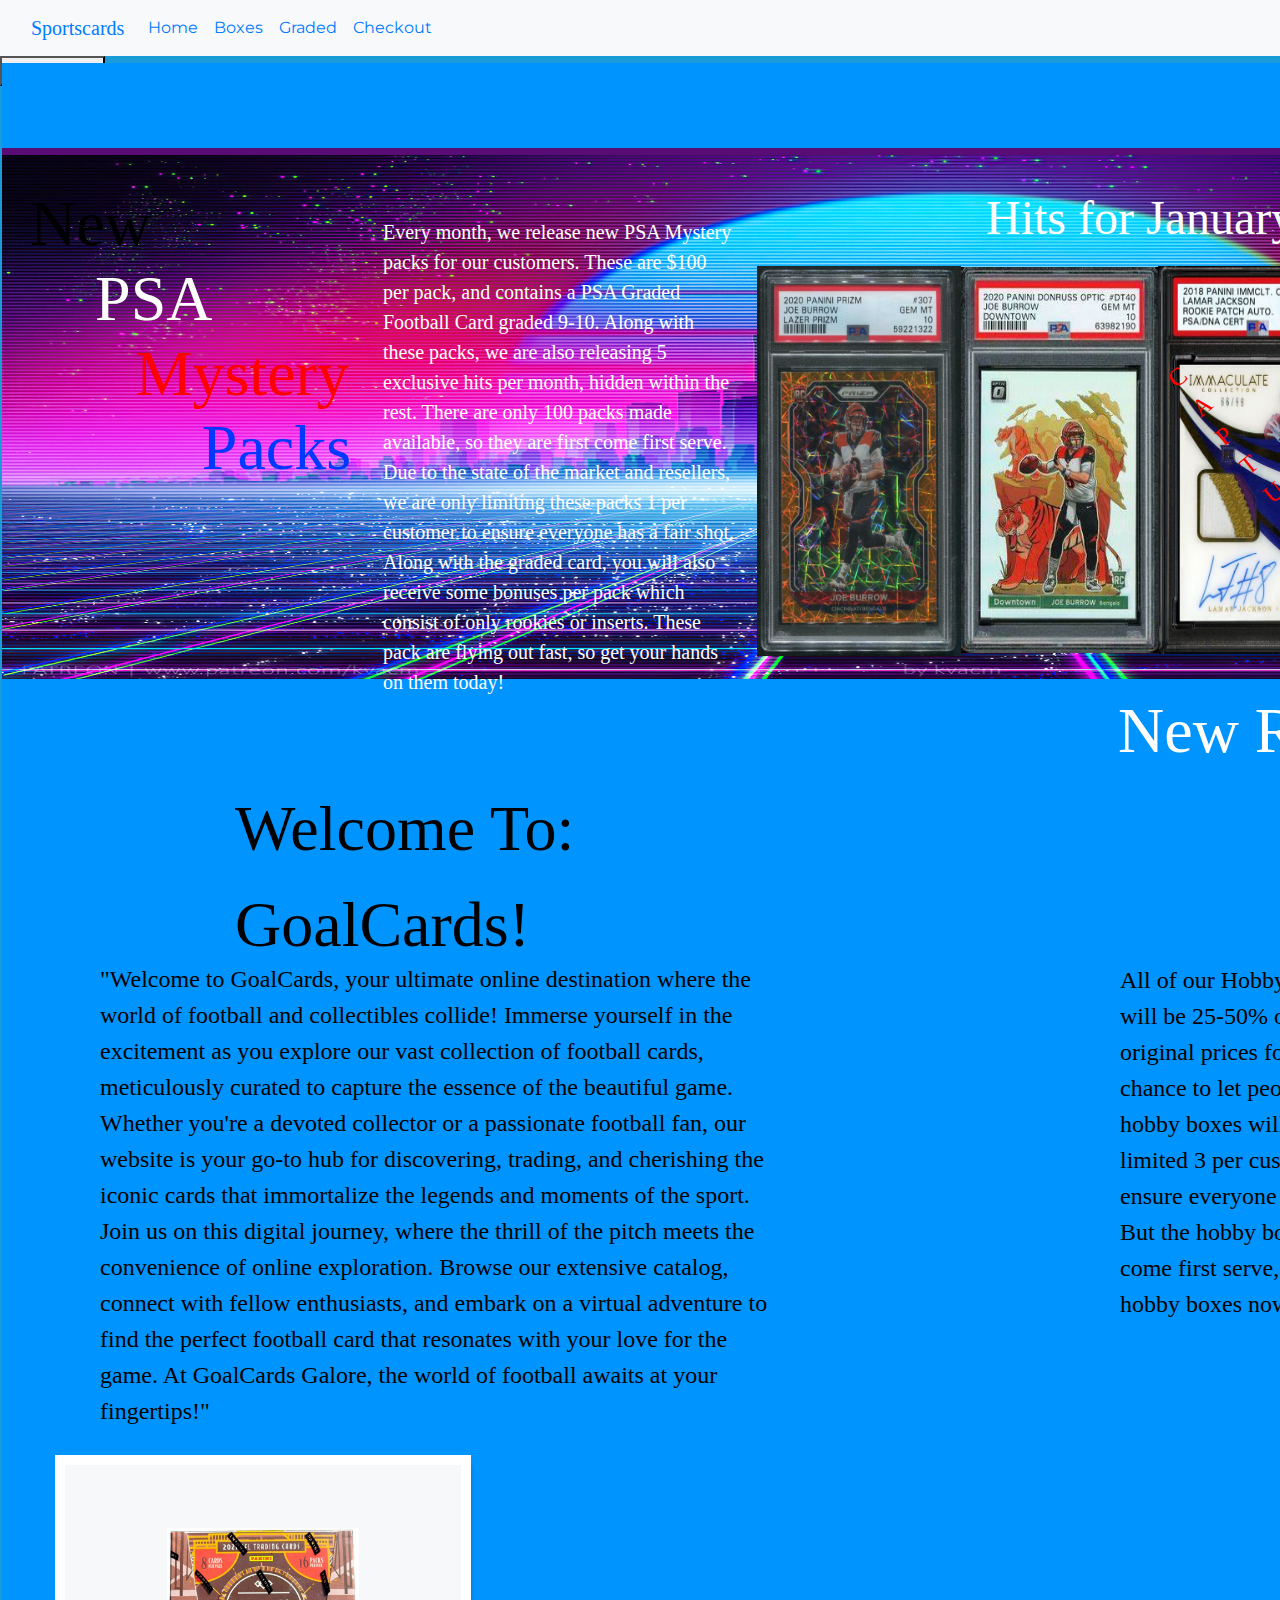
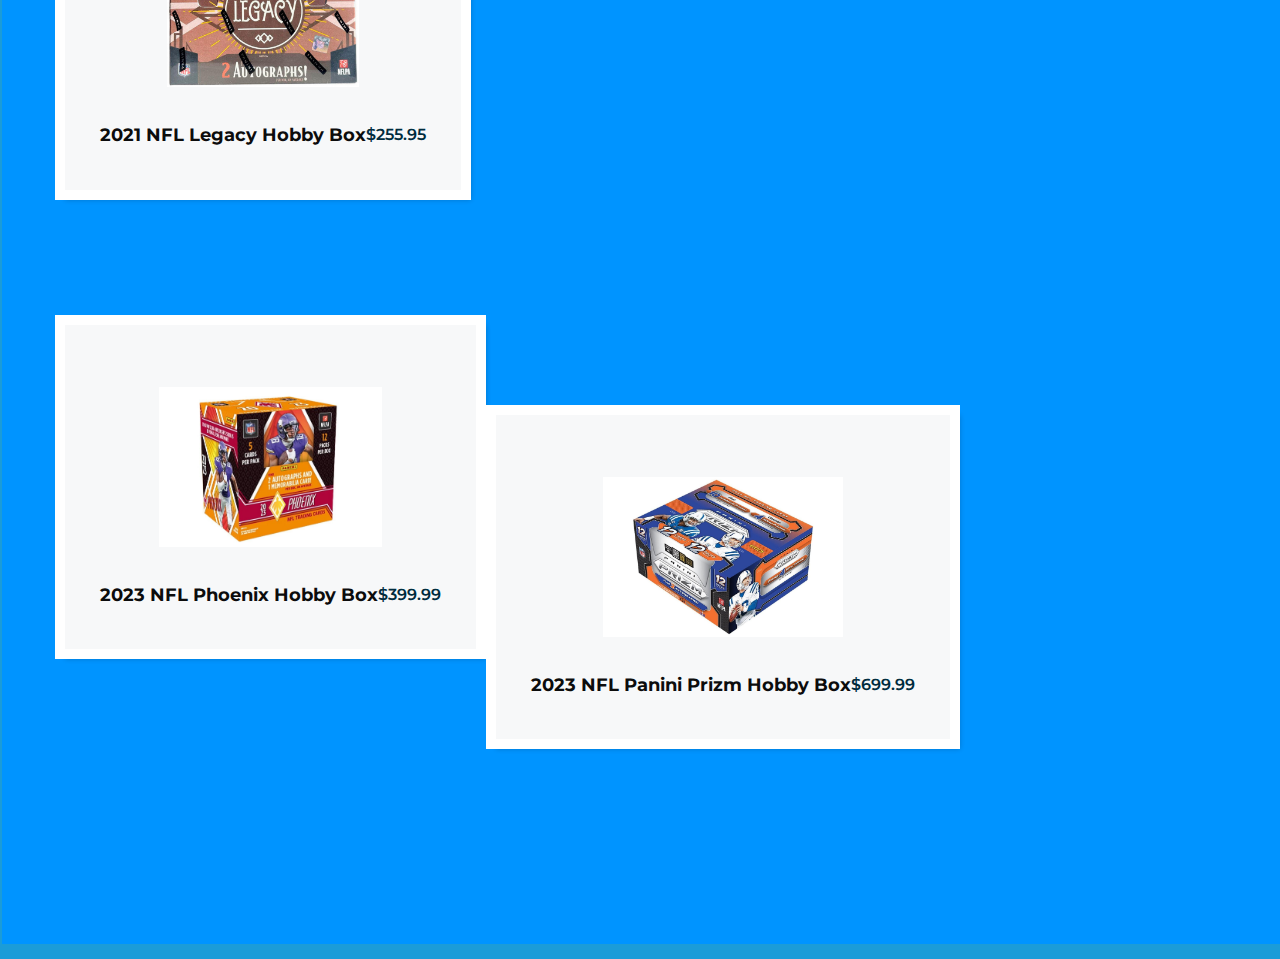
<file: index.html>
<!doctype html>
 <html lang="en"> 

<head>

<meta charset="utf-8">
<meta name="viewport" content="width=device-width, initial-scale=1">

<title>Sportscards</title> 

<link href="https://cdn.jsdelivr.net/npm/bootstrap@5.0.2/dist/css/bootstrap.min.css" rel="stylesheet" integrity="sha384-EVSTQN3/azprG1Anm3QDgpJLIm9Nao0Yz1ztcQTwFspd3yD65VohhpuuCOmLASjC" crossorigin="anonymous">
   <link href="https://cdn.jsdelivr.net/npm/bootstrap@5.2.3/dist/css/bootstrap.min.css" rel="stylesheet" integrity="sha384-rbsA2VBKQhggwzxH7pPCaAqO46MgnOM80zW1RWuH61DGLwZJEdK2Kadq2F9CUG65" crossorigin="anonymous">


<link href="style.css" href="java.js" rel="stylesheet" type="text/css" />
<link rel="stylesheet" type="text/css" href="css/bootstrap.css" />
<link href="css/style.css" rel="stylesheet" />
<link href="css/responsive.css" rel="stylesheet" />


</head> 
<nav class="navbar navbar-expand-lg bg-light">
    <div class="container-fluid">
      <a class="navbar-brand" href="#">Sportscards</a>
      <button class="navbar-toggler" type="button" data-bs-toggle="collapse" data-bs-target="#navbarSupportedContent" aria-controls="navbarSupportedContent" aria-expanded="false" aria-label="Toggle navigation">
        <span class="navbar-toggler-icon"></span>
      </button>
      <div class="collapse navbar-collapse" id="navbarSupportedContent">
        <ul class="navbar-nav me-auto mb-2 mb-lg-0">
          <li class="nav-item">
            <a class="nav-link active" aria-current="page" href="index.html">Home</a>
          </li>
          <li class="nav-item">
            <a class="nav-link active" aria-current="page" href="boxes.html">Boxes</a>
          </li>
          <li class="nav-item">
            <a class="nav-link active" aria-current="page" href="product.html">Graded</a>
          </li>
          <li class="nav-item">
            <a class="nav-link active" aria-current="page" href="checkout.html">Checkout</a>
          </li>
      </div>
    </div>
  </nav>
<div style="width: 100%; height: 100%; position: relative">
    <div style="width: 1784px; height: 2481px; left: 2px; top: 7px; position: absolute">
        <div style="width: 1784px; height: 1240.50px; left: 0px; top: 0px; position: absolute; background: #0094FF"></div>
        <div style="width: 1784px; height: 1240.50px; left: 0px; top: 1240.50px; position: absolute; background: #0094FF"></div>
    </div>
    <div style="width: 1900px; height: 531px; left: 2px; top: 92px; position: absolute; background: #5A0C76"></div>
    <img style="width: 1900px; height: 524px; left: 2px; top: 99px; position: absolute" src="pictures/synthwave-cityscape-4k-6x-1920x1080.jpg" />
    
<body> 
            <div style="width: 522px; height: 194px; left: 235px; top: 725px; position: absolute; color: black; font-size: 64px; font-family: Kranky; font-weight: 400; word-wrap: break-word">Welcome To: GoalCards!<br/><br/><br/></div>
            <div style="width: 433.19px; height: 299.05px; left: 30px; top: 120px; position: absolute">
                <div style="width: 261.39px; height: 74.76px; left: 0px; top: 0px; position: absolute; color: black; font-size: 64px; font-family: Jost; font-weight: 400; word-wrap: break-word">New</div>
                <div style="width: 261.39px; height: 74.76px; left: 171.81px; top: 224.29px; position: absolute; color: #0038FF; font-size: 64px; font-family: Jost; font-weight: 400; word-wrap: break-word">Packs</div>
                <div style="width: 261.39px; height: 74.76px; left: 105.54px; top: 149.53px; position: absolute; color: #FF0000; font-size: 64px; font-family: Jost; font-weight: 300; word-wrap: break-word">Mystery</div>
                <div style="width: 261.39px; height: 74.76px; left: 65.04px; top: 74.76px; position: absolute; color: white; font-size: 64px; font-family: Jost; font-weight: 400; word-wrap: break-word">PSA</div>
            </div>
            <img style="width: 197px; height: 386px; left: 961px; top: 211px; position: absolute" src="pictures/Psa2.jpg" />
            <img style="width: 198px; height: 388px; left: 1158px; top: 210px; position: absolute" src="pictures/Psa3.jpg" />
            <img style="width: 209px; height: 390px; left: 1356px; top: 212px; position: absolute" src="pictures/psa4.jpg" />
            <img style="width: 223px; height: 386px; left: 1565px; top: 214px; position: absolute" src="pictures/Psa5.jpg" />
            <div style="width: 514px; height: 52px; left: 986px; top: 126px; position: absolute; color: white; font-size: 48px; font-family: KoPub Batang; font-weight: 400; word-wrap: break-word">Hits for January 2024: </div>
            <img style="width: 204px; height: 390px; left: 757px; top: 210px; position: absolute" src="pictures/Psa1.avif" />
            <div style="width: 352px; height: 375px; left: 383px; top: 161px; position: absolute; color: white; font-size: 20px; font-family: KoPub Batang; font-weight: 400; word-wrap: break-word">Every month, we release new PSA Mystery packs for our customers. These are $100 per pack, and contains a PSA Graded Football Card graded 9-10. Along with these packs, we are also releasing 5 exclusive hits per month, hidden within the rest. There are only 100 packs made available, so they are first come first serve. Due to the state of the market and resellers, we are only limiting these packs 1 per customer to ensure everyone has a fair shot. Along with the graded card, you will also receive some bonuses per pack which consist of only rookies or inserts. These pack are flying out fast, so get your hands on them today!</div>
            <div style="width: 25.69px; height: 279.49px; left: 1159.06px; top: 312.32px; position: absolute; transform: rotate(-39.54deg); transform-origin: 0 0; color: #FF0000; font-size: 25px; font-family: KoPub Batang; font-weight: 500; word-wrap: break-word">C<br/>A<br/>P<br/>T<br/>U<br/>R<br/>E<br/>D</div>
            <button type="button" data-name="2021 NFL Chronicles Hobby" data-price="$159" class="default-btn border-radius-5">Add to cart</button>
            <div style="width: 685px; height: 325px; left: 100px; top: 905px; position: absolute; color: black; font-size: 24px; font-family: Kranky; font-weight: 400; word-wrap: break-word">"Welcome to GoalCards, your ultimate online destination where the world of football and collectibles collide! Immerse yourself in the excitement as you explore our vast collection of football cards, meticulously curated to capture the essence of the beautiful game. Whether you're a devoted collector or a passionate football fan, our website is your go-to hub for discovering, trading, and cherishing the iconic cards that immortalize the legends and moments of the sport. Join us on this digital journey, where the thrill of the pitch meets the convenience of online exploration. Browse our extensive catalog, connect with fellow enthusiasts, and embark on a virtual adventure to find the perfect football card that resonates with your love for the game. At GoalCards Galore, the world of football awaits at your fingertips!"</div>
       

            

            <div style="width: 294px; height: 515px; left: 1120px; top: 906px; position: absolute; color: black; font-size: 24px; font-family: Kranky; font-weight: 400; word-wrap: break-word">All of our Hobby Boxes here will be 25-50% off the original prices for a fair chance to let people have. All hobby boxes will, however, be limited 3 per customer, to ensure everyone has a chance. But the hobby boxes are first come first serve, so get your hobby boxes now!</div>
            <div style="width: 420px; height: 72px; left: 1118px; top: 627px; position: absolute; color: white; font-size: 64px; font-family: Kranky; font-weight: 400; word-wrap: break-word">New Releases:</div>
    </div>
   <br>
   <br>
   <br>
   <br>
   <br>
   <br>
   <br>
   <br>
   <br>
   <br>
   <br>
   <br>
   <br>
   <br>
   <br>
   <br>



    <section class="product_section layout_padding">
      <div class="container">
         <div class="heading_container heading_center">
         </div>
         <div class="row">
            <div class="col-sm- col-md-450 col-lg-36">
               <div class="box">
                  <div class="option_container">
                     <div class="options">
                        <a href="checkout.html" class="option1">
                           Add To Cart
                           </a>
                        <a href="https://www.ebay.com/itm/116066771602?epid=9047081018&itmmeta=01HQ8SGASHASR59DKF778SFXJ7&hash=item1b061e6292:g:EuAAAOSwmBNlyjYv&itmprp=enc%3AAQAIAAAA4KBQAHpuiL8QbpJZUIYb2koohZVDnmew86%2FaWomhUIYwd31ObzhjFNeNG9FK9%2FM96xDHfE4tsymdJeq2yWn7De3NmVpTS60BsIFQ%2Ffju9yU1MbPoz2qIU41idpAAHA6uDLI%2FC7dO5%2Bxzdw2IRJB%2B6UvmAnozQjzF%2BnvzqbwqTmov3xKDPXG%2BNyscbCABRGnSTDw%2BiohvIkR00tEWOFgClZIgy%2F7tlVlaxusQ0zD8KJzk70ehA%2FpHWfltrVttD77hZ2PMo7FE0cYIlS0e5zhXZzyRXx2m3sCCvgYnL%2FItp80i%7Ctkp%3ABFBM7KzBmbpj" class="option2">
                        Buy Now
                        </a>
                     </div>
                  </div>
                  <div class="img-box">
                     <img src="pictures/Legacy-2021.jpg" alt="">
                  </div>
                  <div class="detail-box">
                     <h5>
                        2021 NFL Legacy Hobby Box
                     </h5>
                     <h6>
                        $255.95
                     </h6>
                  </div>
               </div>
            </div>

<br>
<br>
<section class="product_section layout_padding">
  <div class="container">
     <div class="heading_container heading_center">
     </div>
     <div class="row">
        <div class="col-sm- col-md-450 col-lg-36">
           <div class="box">
              <div class="option_container">
                 <div class="options">
                    <a href="checkout.html" class="option1">
                       Add To Cart
                       </a>
                    <a href="https://www.ebay.com/itm/134907839447?epid=6065004622&itmmeta=01HQ8SKSXH5YYYMW5WE3ECBSJJ&hash=item1f692243d7:g:6fcAAOSw3Hhls8Tp&itmprp=enc%3AAQAIAAAA4HZTL37cBWalrcgHPWvmVK2A5vNpLNe0aGqfRahu8tgMaxEr8RBwsKyj0YkxcJ%2B2mR%2BDdeh0Mba1WHf0gZT5nm3zdsFHCZ%2BI8g8tLOTfOlR4yhNQXXU2kiwqxUNdbWnkevL2zj7o3okPXKvCFIShGS9bg2a2DAPOHRxINoha1wnFbxzVbWhb3T%2FHcKmU0OM0At0GhfYd%2F6%2Bil7XpTjKaBkfx777QnA3aD3e7xTxkozIiogFKzOvXWbdjbIQaeVSesfaJQ289IXN6qpJtjdE783NRpFtB53zfqeYszHEEJP0e%7Ctkp%3ABFBM6p7Pmbpj" class="option2">
                    Buy Now
                    </a>
                 </div>
              </div>
              <div class="img-box">
                 <img src="pictures/Phoenix.jpg" alt="">
              </div>
              <div class="detail-box">
                 <h5>
                    2023 NFL Phoenix Hobby Box
                 </h5>
                 <h6>
                    $399.99
                 </h6>
              </div>
           </div>
        </div>

<br>
<br>

<section class="product_section layout_padding">
  <div class="container">
     <div class="heading_container heading_center">
     </div>
     <div class="row">
        <div class="col-sm- col-md-450 col-lg-36">
           <div class="box">
              <div class="option_container">
                 <div class="options">
                  <button type="button" data-name="2022 NFL Spectra Hobby" data-price="$299" class="default-btn border-radius-5">Add to cart</button>
                    <a href="https://www.ebay.com/itm/355345177961?epid=2335740343&itmmeta=01HQ8SP6V52WZNNJHHV3ASPWVT&hash=item52bc391d69:g:LgsAAOSwFa9lle5x&itmprp=enc%3AAQAIAAAA8BY7I%2FQ%2Bq76Imb0Bp4X3yCHpq1NTtp7CXob4fsSm13b9zFY1aUTFySxqRsmvmFGpTCefelSUkqDrGffbMH66xSZ%2F5GwQZz51RmqmEvx4843xMXabzBrxgJA2WlUSo8mobtcKduLTydA34aNT1HeTj--QJHvTZwYuKqtcyVSOh9XEskgCZi8wcSksbk9TnCeIeWe%2FBZuBrUSpj0U6Tsy0j8MGS2qdl%2BDhlQCq04T%2F8mSw5XfY8VfyuBB1KEPzGZplkQihc1dRh%2FQhmIZtT8FmjH1h5B83JydCShX4N49ikZ5G%2FsIQmdeRiz5EeoAe%2BQ8v3A%3D%3D%7Ctkp%3ABk9SR9jt2Jm6Yw" class="option2">
                    Buy Now
                    </a>
                 </div>
              </div>
              <div class="img-box">
                 <img src="pictures/Prizm-2023.jpg" alt="">
              </div>
              <div class="detail-box">
                 <h5>
                    2023 NFL Panini Prizm Hobby Box
                 </h5>
                 <h6>
                    $699.99
                 </h6>
              </div>
           </div>
        </div>
    

<script src="https://cdn.jsdelivr.net/npm/bootstrap@5.2.3/dist/js/bootstrap.bundle.min.js" integrity="sha384-kenU1KFdBIe4zVF0s0G1M5b4hcpxyD9F7jL+jjXkk+Q2h455rYXK/7HAuoJl+0I4" crossorigin="anonymous"></script>
<script src="https://code.jquery.com/jquery-3.6.3.js"></script>
<script src="https://cdn.jsdelivr.net/npm/bootstrap@4.6.2/dist/js/bootstrap.min.js"></script>
<script src="https://cdn.jsdelivr.net/npm/bootstrap@4.6.2/dist/js/bootstrap.bundle.min.js"></script>
<script src="script.js"></script>

</body> 

</html>
</file>
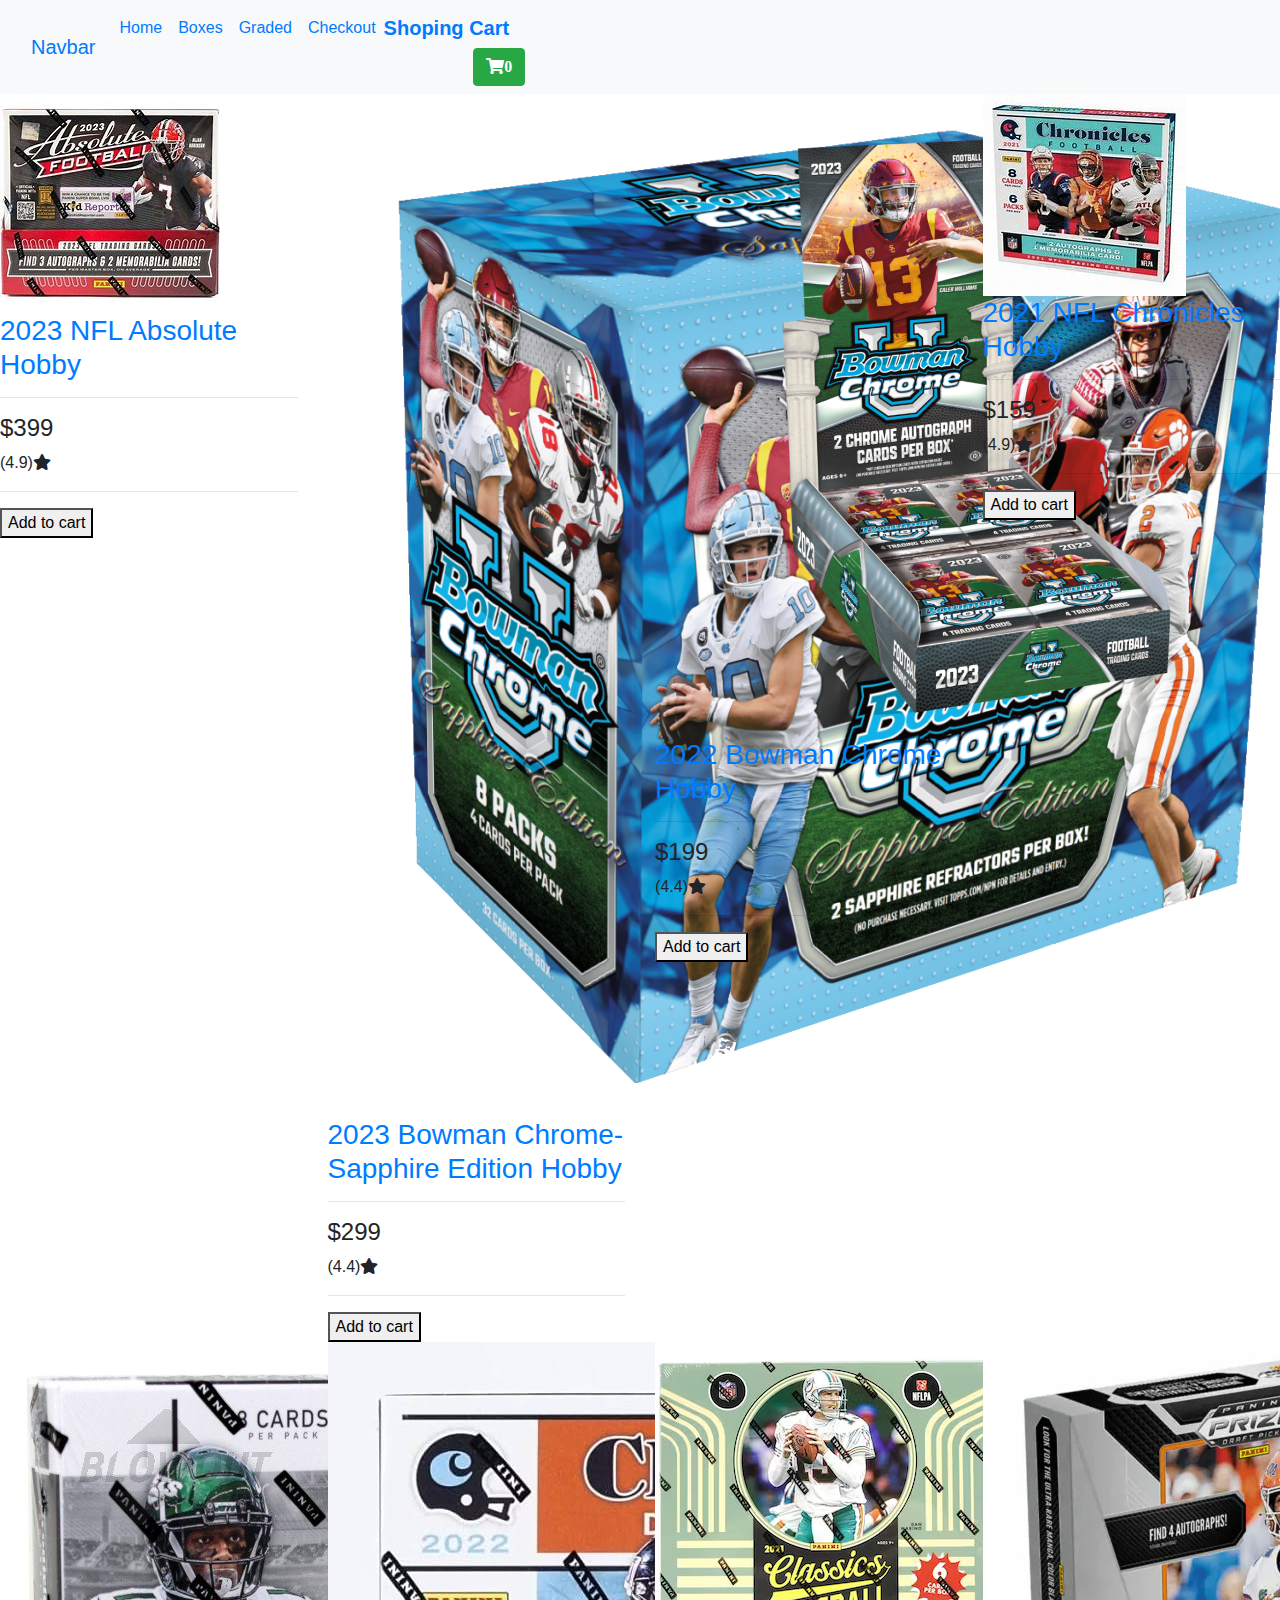
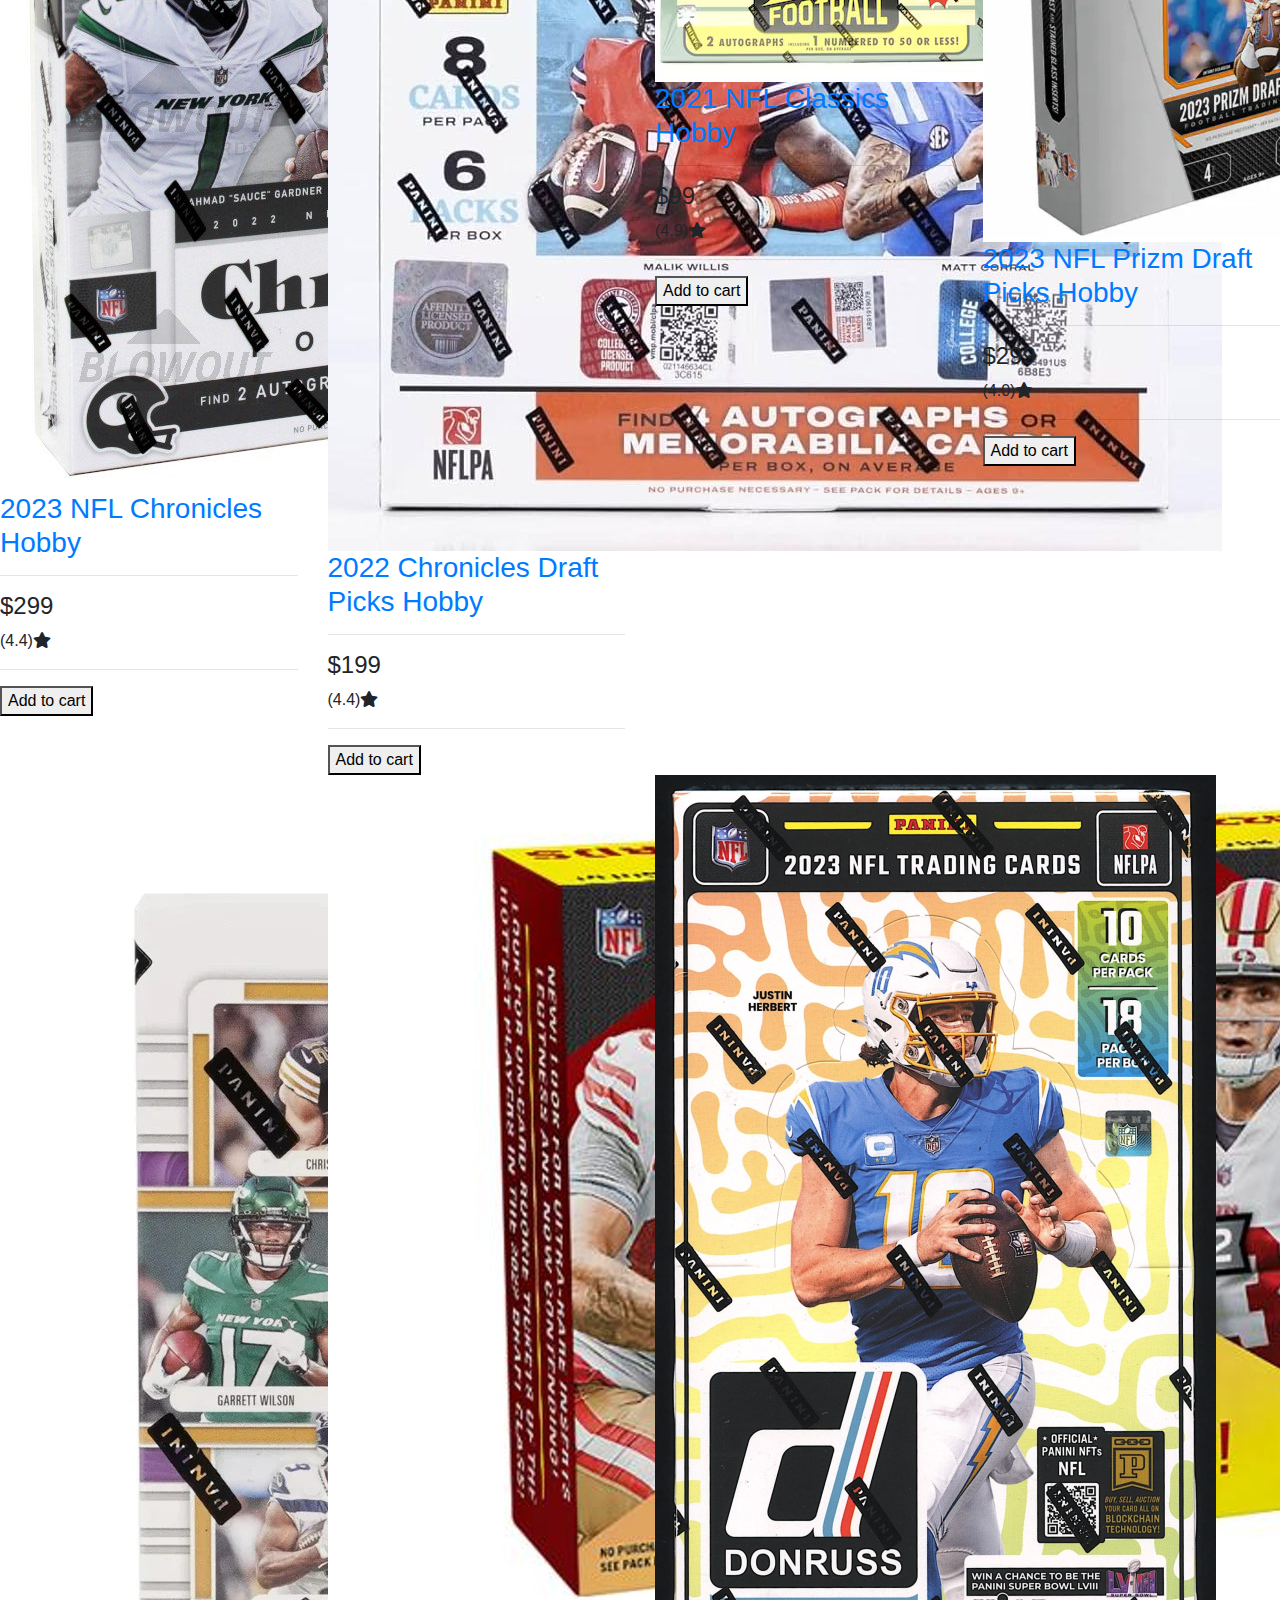
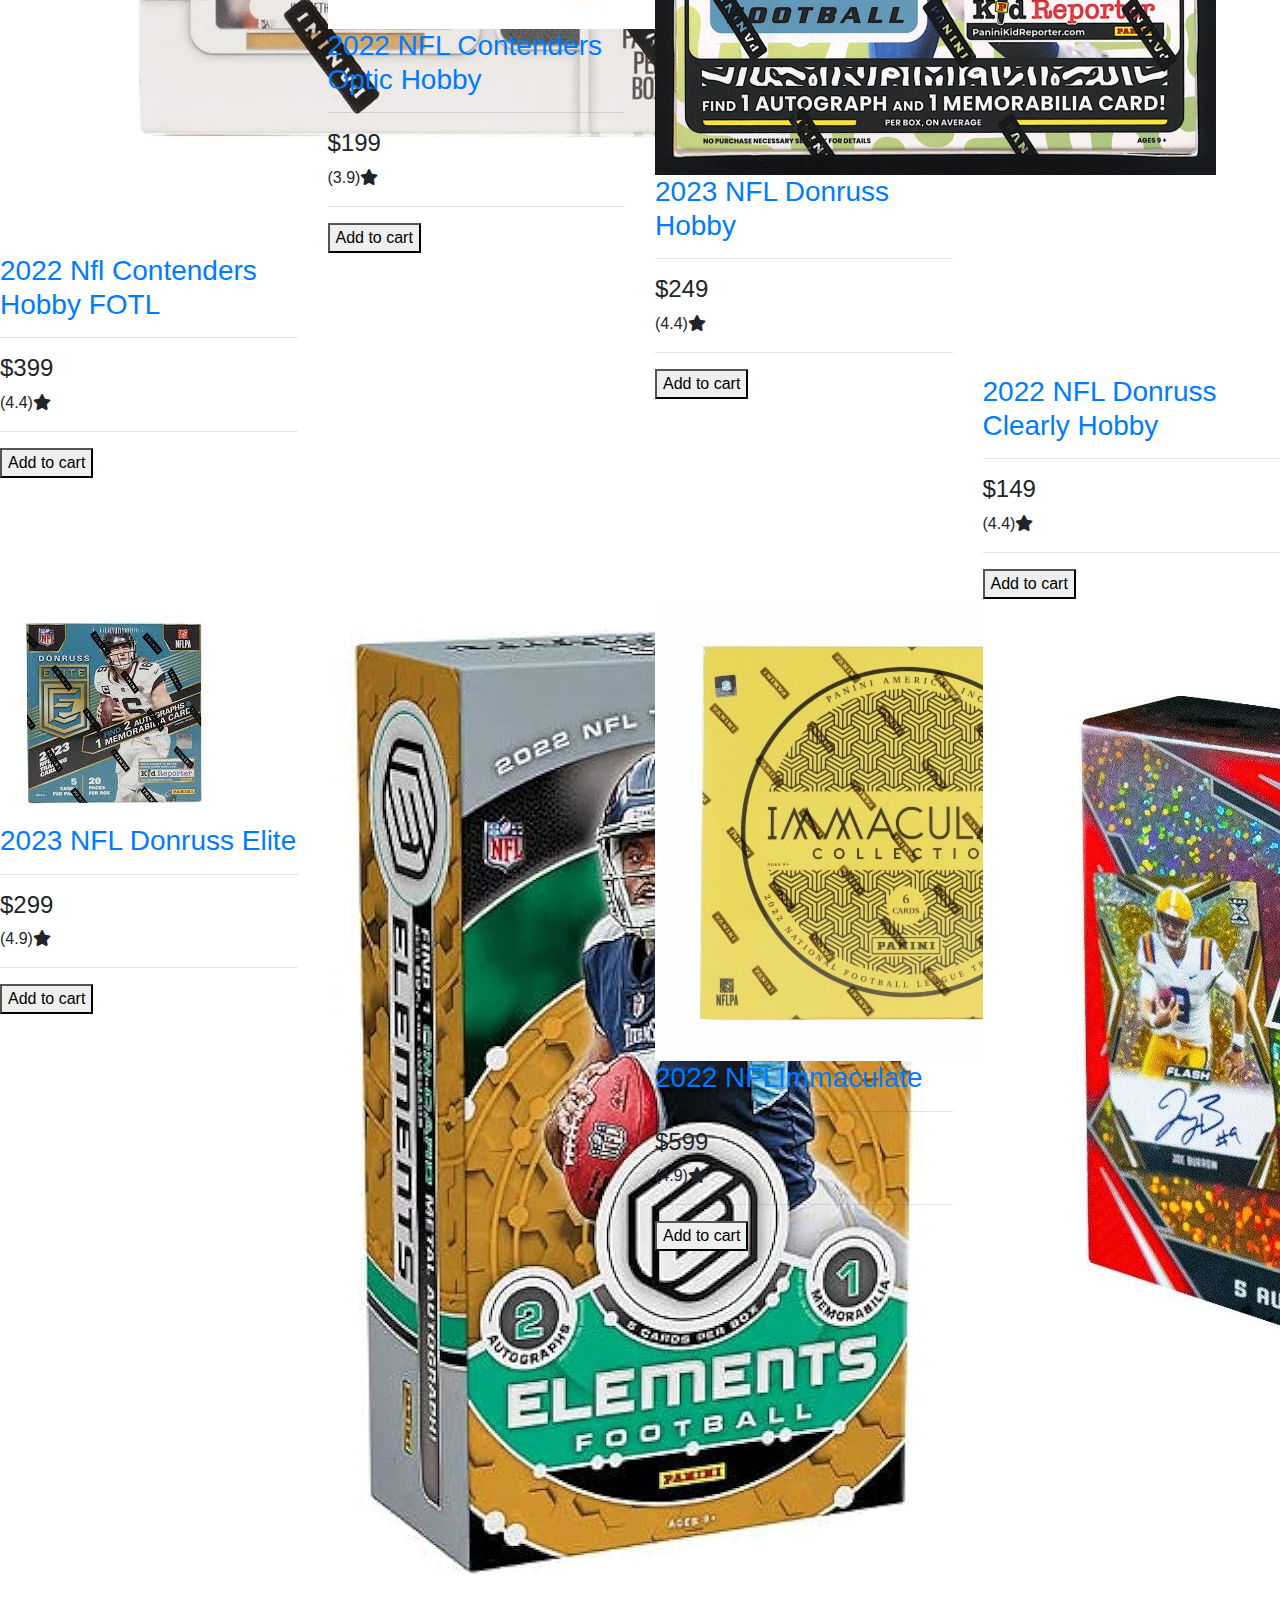
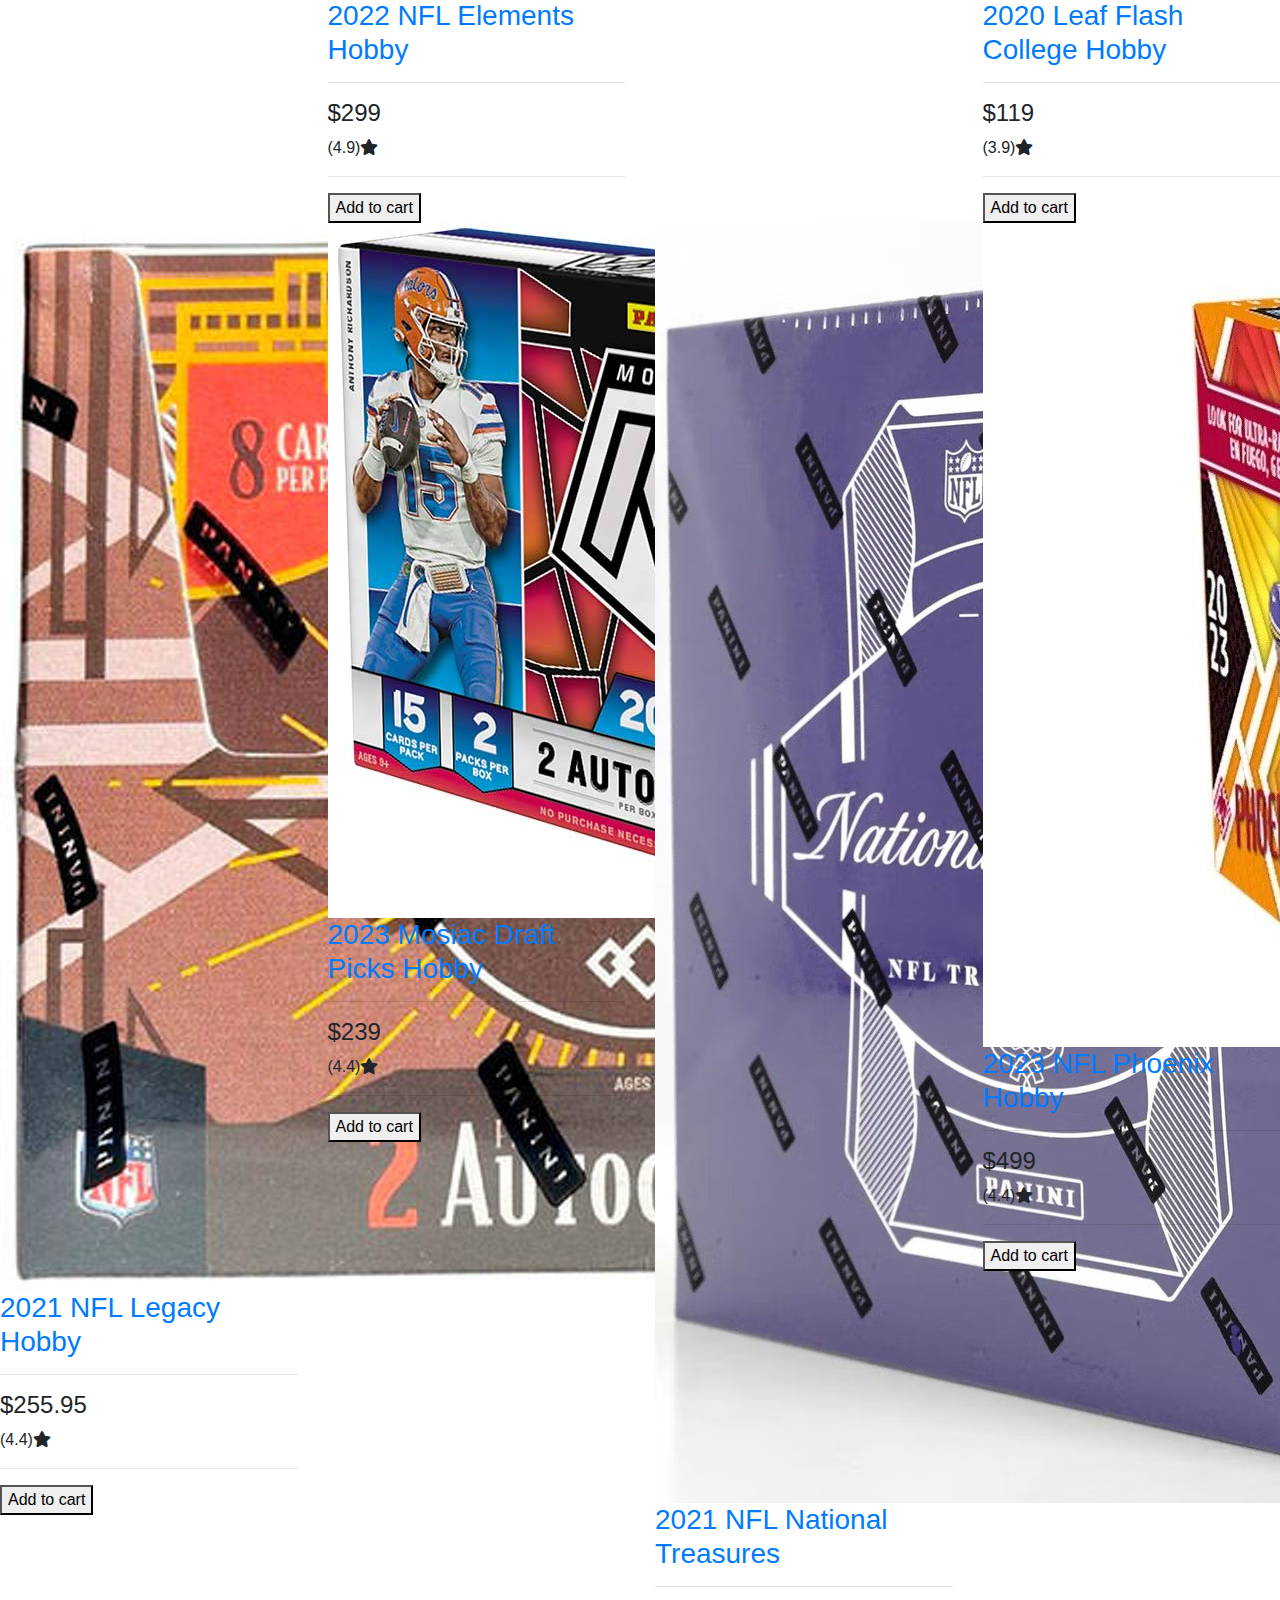
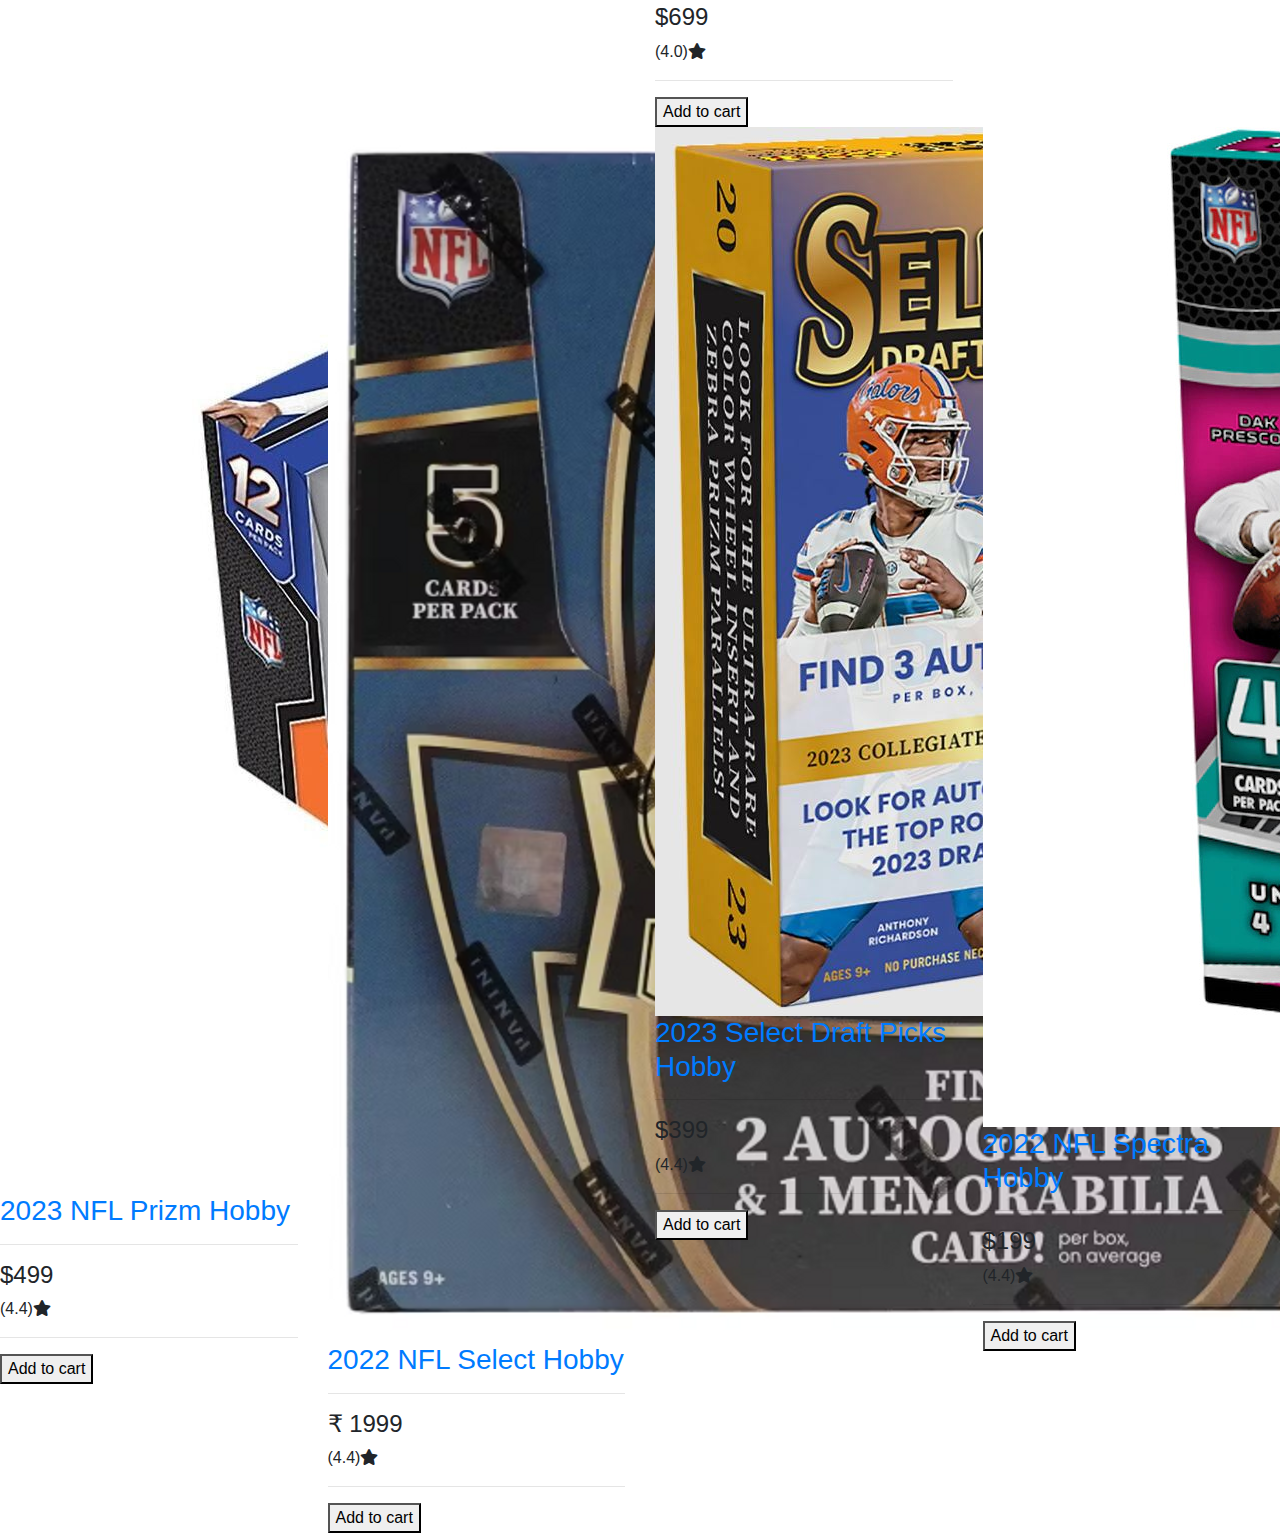
<file: Boxes.html>
<!doctype html>
 <html lang="en"> 

<head>

<meta charset="utf-8">
<meta name="viewport" content="width=device-width, initial-scale=1">

<title>Template</title> 

<link href="https://cdn.jsdelivr.net/npm/bootstrap@5.0.2/dist/css/bootstrap.min.css" rel="stylesheet" integrity="sha384-EVSTQN3/azprG1Anm3QDgpJLIm9Nao0Yz1ztcQTwFspd3yD65VohhpuuCOmLASjC" crossorigin="anonymous">
   <link href="https://cdn.jsdelivr.net/npm/bootstrap@5.2.3/dist/css/bootstrap.min.css" rel="stylesheet" integrity="sha384-rbsA2VBKQhggwzxH7pPCaAqO46MgnOM80zW1RWuH61DGLwZJEdK2Kadq2F9CUG65" crossorigin="anonymous">


<link href="style.css" rel="stylesheet" type="text/css" />

</head> 

<nav class="navbar navbar-expand-lg bg-light">
    <div class="container-fluid">
      <a class="navbar-brand" href="#">Navbar</a>
      <button class="navbar-toggler" type="button" data-bs-toggle="collapse" data-bs-target="#navbarSupportedContent" aria-controls="navbarSupportedContent" aria-expanded="false" aria-label="Toggle navigation">
        <span class="navbar-toggler-icon"></span>
      </button>
      <div class="collapse navbar-collapse" id="navbarSupportedContent">
        <ul class="navbar-nav me-auto mb-2 mb-lg-0">
          <li class="nav-item">
            <a class="nav-link active" aria-current="page" href="index.html">Home</a>
          </li>
          <li class="nav-item">
            <a class="nav-link active" aria-current="page" href="boxes.html">Boxes</a>
          </li>
          <li class="nav-item">
            <a class="nav-link active" aria-current="page" href="product.html">Graded</a>
          </li>
          <li class="nav-item">
            <a class="nav-link active" aria-current="page" href="checkout.html">Checkout</a>
          </li>
          <div style="width: 100%; height: 100%; position: relative">
            <a class="navbar-brand" href="#"><strong>Shoping Cart</strong></a>
            <button class="navbar-toggler" type="button" data-toggle="collapse" data-target="#navbarSupportedContent"
               aria-controls="navbarSupportedContent" aria-expanded="false" aria-label="Toggle navigation">
               <span class="navbar-toggler-icon"></span>
            </button>
   
            <div class="collapse navbar-collapse" id="navbarSupportedContent">
               <ul class="navbar-nav mr-auto">
               </ul>
               <button type="button" class="btn btn-success my-2 my-sm-0" data-toggle="modal"
                  data-target="#staticBackdrop">
                   <i class="fas fa-shopping-cart total-count"></i>
               </button>
            </div>

      </div>
    </div>
  </nav>
<body> 

  <!DOCTYPE html>
  <html lang="en">
  <head>
     <meta charset="utf-8">
     <meta name="viewport" content="width=device-width, initial-scale=1">
     <meta name="theme-color" content="linear-gradient(to bottom, #61daff, #656bff)">
     <meta name="description" content="We will simple add to cart using javascript localstorage">
     <meta name="keywords" content="add to cart, add to cart javascript, localstorage add to cart, ecommerce shopping javascript, shooping cart demo">
     <meta name="author" content="Rajamanickam">
     <link rel="stylesheet" href="style.css">
     <link rel="icon" href="https://rajamanickam.vercel.app/favicon-rajamanickam.png">
     <link rel="stylesheet" href="https://cdn.jsdelivr.net/npm/bootstrap@4.6.2/dist/css/bootstrap.min.css">
     <link rel="stylesheet" href="https://cdnjs.cloudflare.com/ajax/libs/font-awesome/5.6.0/css/all.min.css">
     <title>Simple Add to cart functionality using Javascript</title>
  </head>
  
  <body>
     <main>


                    <div class="tab_content current active pt-45">
                       
                       <div class="tabs_item current">
                          <div class="row justify-content-center">
                             <div class="col-lg-3 col-md-6">
                                <div class="featured-item">
                                   <div class="featured-item-img">
                                      <a href="#">
                                         <img src="hobby/Hobby-Absolute.jpg" alt="Images">
                                      </a>
                                   </div>
                                   <div class="content">
                                      <h3><a href="#">2023 NFL Absolute  Hobby</a></h3>
                                      <hr>
                                      <div class="content-in">
                                         <h4>$399 </h4>
                                         <span>(4.9)<i class="fa fa-star"></i></span>
                                      </div>
                                      <hr>
                                      <div class="featured-content-list">
                                         <button type="button" data-name="2023 NFL Absolute  Hobby" data-price="$399" class="default-btn border-radius-5"> Add to cart</button>
                                      </div>
                                   </div>
                                </div>
                             </div>
                             <div class="col-lg-3 col-md-6">
                                <div class="featured-item">
                                   <div class="featured-item-img">
                                      <a href="#">
                                         <img src="hobby/Hobby-Bowman.png" alt="Images">
                                      </a>
                                   </div>
                                   <div class="content">
                                      <h3><a href="#">2023 Bowman Chrome-Sapphire Edition Hobby </a></h3>
                                      <hr>
                                      <div class="content-in">
                                         <h4> $299</h4>
                                         <span>(4.4)<i class="fa fa-star"></i></span>
                                      </div>
                                      <hr>
                                      <div class="featured-content-list">
                                         <button type="button" data-name="2023 Bowman Chrome-Sapphire Edition Hobby" data-price="$299" class="default-btn border-radius-5">Add to cart</button>
                                      </div>
                                   </div>
                                </div>
                             </div>
                             <div class="col-lg-3 col-md-6">
                                <div class="featured-item">
                                   <div class="featured-item-img">
                                      <a href="#">
                                         <img src="hobby/Hobby-BowmanChrome.png" alt="Images">
                                      </a>
                                   </div>
                                   <div class="content">
                                      <h3><a href="#">2022 Bowman Chrome Hobby	</a></h3>
                                      <hr>
                                      <div class="content-in">
                                         <h4> $199 </h4>
                                         <span>(4.4)<i class="fa fa-star"></i></span>
                                      </div>
                                      <hr>
                                      <div class="featured-content-list">
                                         <button type="button" data-name="2022 Bowman Chrome Hobby" data-price="$199" class="default-btn border-radius-5">Add to cart</button>
                                      </div>
                                   </div>
                                </div>
                             </div>
                             <div class="col-lg-3 col-md-6">
                                <div class="featured-item">
                                   <div class="featured-item-img">
                                      <a href="#">
                                         <img src="hobby/Hobby-Chronicles.jpg" alt="Images">
                                      </a>
                                   </div>
                                   <div class="content">
                                      <h3><a href="#">2021 NFL Chronicles Hobby</a></h3>
                                      <hr>
                                      <div class="content-in">
                                         <h4> $159 </h4>
                                         <span>(4.9)<i class="fa fa-star"></i></span>
                                      </div>
                                      <hr>
                                      <div class="featured-content-list">
                                         <button type="button" data-name="2021 NFL Chronicles Hobby" data-price="$159" class="default-btn border-radius-5">Add to cart</button>
                                      </div>
                                   </div>
                                </div>
                             </div>
                             <div class="col-lg-3 col-md-6">
                                <div class="featured-item">
                                   <div class="featured-item-img">
                                      <a href="#">
                                         <img src="hobby/Hobby-Chronicles2.jpg" alt="Images">
                                      </a>
                                   </div>
                                   <div class="content">
                                      <h3><a href="#">2023 NFL Chronicles Hobby</a></h3>
                                      <hr>
                                      <div class="content-in">
                                         <h4> $299 </h4>
                                         <span>(4.4)<i class="fa fa-star"></i></span>
                                      </div>
                                      <hr>
                                      <div class="featured-content-list">
                                         <button type="button" data-name="2023 NFL Chronicles Hobby" data-price="$299" class="default-btn border-radius-5">Add to cart</button>
                                      </div>
                                   </div>
                                </div>
                             </div>
                             <div class="col-lg-3 col-md-6">
                                <div class="featured-item">
                                   <div class="featured-item-img">
                                      <a href="#">
                                         <img src="hobby/Hobby-ChroniclesDP.jpg" alt="Images">
                                      </a>
                                   </div>
                                   <div class="content">
                                      <h3><a href="#"> 2022 Chronicles Draft Picks Hobby </a></h3>
                                      <hr>
                                      <div class="content-in">
                                         <h4> $199 </h4>
                                         <span>(4.4)<i class="fa fa-star"></i></span>
                                      </div>
                                      <hr>
                                      <div class="featured-content-list">
                                         <button type="button" data-name="2022 Chronicles Draft Picks Hobby " data-price="$199" class="default-btn border-radius-5">Add to cart</button>
                                      </div>
                                   </div>
                                </div>
                             </div>
                             <div class="col-lg-3 col-md-6">
                                <div class="featured-item">
                                   <div class="featured-item-img">
                                      <a href="#">
                                         <img src="hobby/Hobby-Classics.jpg" alt="Images">
                                      </a>
                                   </div>
                                   <div class="content">
                                      <h3><a href="#">2021 NFL Classics Hobby</a></h3>
                                      <hr>
                                      <div class="content-in">
                                         <h4> $99 </h4>
                                         <span>(4.9)<i class="fa fa-star"></i></span>
                                      </div>
                                      <hr>
                                      <div class="featured-content-list">
                                         <button type="button" data-name="2021 NFL Classics Hobby" data-price="$99" class="default-btn border-radius-5">Add to cart</button>
                                      </div>
                                   </div>
                                </div>
                             </div>
                             <div class="col-lg-3 col-md-6">
                                <div class="featured-item">
                                   <div class="featured-item-img">
                                      <a href="#">
                                         <img src="hobby/Hobby-CollegePrizm.jpg" alt="Images">
                                      </a>
                                   </div>
                                   <div class="content">
                                      <h3><a href="#">2023 NFL Prizm Draft Picks Hobby</a></h3>
                                      <hr>
                                      <div class="content-in">
                                         <h4> $299 </h4>
                                         <span>(4.0)<i class="fa fa-star"></i></span>
                                      </div>
                                      <hr>
                                      <div class="featured-content-list">
                                         <button type="button" data-name="2023 NFL Prizm Draft Picks Hobby" data-price="$299" class="default-btn border-radius-5">Add to cart</button>
                                      </div>
                                   </div>
                                </div>
                             </div>
                             <div class="col-lg-3 col-md-6">
                                <div class="featured-item">
                                   <div class="featured-item-img">
                                      <a href="#">
                                         <img src="hobby/Hobby-ContendersFOTL.jpg" alt="Images">
                                      </a>
                                   </div>
                                   <div class="content">
                                      <h3><a href="#">2022 Nfl Contenders Hobby FOTL </a></h3>
                                      <hr>
                                      <div class="content-in">
                                         <h4> $399</h4>
                                         <span>(4.4)<i class="fa fa-star"></i></span>
                                      </div>
                                      <hr>
                                      <div class="featured-content-list">
                                         <button type="button" data-name="2022 Nfl Contenders Hobby FOTL " data-price="$399" class="default-btn border-radius-5">Add to cart</button>
                                      </div>
                                   </div>
                                </div>
                             </div>
                             <div class="col-lg-3 col-md-6">
                                <div class="featured-item">
                                   <div class="featured-item-img">
                                      <a href="#">
                                         <img src="hobby/Hobby-ContendersOptic.jpg" alt="Images">
                                      </a>
                                   </div>
                                   <div class="content">
                                      <h3><a href="#">2022 NFL Contenders Optic Hobby</a></h3>
                                      <hr>
                                      <div class="content-in">
                                         <h4> $199</h4>
                                         <span>(3.9)<i class="fa fa-star"></i></span>
                                      </div>
                                      <hr>
                                      <div class="featured-content-list">
                                         <button type="button" data-name="2022 NFL Contenders Optic Hobby" data-price="$199" class="default-btn border-radius-5">Add to cart</button>
                                      </div>
                                   </div>
                                </div>
                             </div>
                             <div class="col-lg-3 col-md-6">
                                <div class="featured-item">
                                   <div class="featured-item-img">
                                      <a href="#">
                                         <img src="hobby/Hobby-Donruss.jpeg" alt="Images">
                                      </a>
                                   </div>
                                   <div class="content">
                                      <h3><a href="#">2023 NFL Donruss Hobby</a></h3>
                                      <hr>
                                      <div class="content-in">
                                         <h4> $249</h4>
                                         <span>(4.4)<i class="fa fa-star"></i></span>
                                      </div>
                                      <hr>
                                      <div class="featured-content-list">
                                         <button type="button" data-name="2023 NFL Donruss Hobby" data-price="$249" class="default-btn border-radius-5">Add to cart</button>
                                      </div>
                                   </div>
                                </div>
                             </div>
                             <div class="col-lg-3 col-md-6">
                                <div class="featured-item">
                                   <div class="featured-item-img">
                                      <a href="#">
                                         <img src="hobby/Hobby-DonrussClearly.png" alt="Images">
                                      </a>
                                   </div>
                                   <div class="content">
                                      <h3><a href="#">2022 NFL Donruss Clearly Hobby</a></h3>
                                      <hr>
                                      <div class="content-in">
                                         <h4> $149</h4>
                                         <span>(4.4)<i class="fa fa-star"></i></span>
                                      </div>
                                      <hr>
                                      <div class="featured-content-list">
                                         <button type="button" data-name="2022 NFL Donruss Clearly Hobby" data-price="$149" class="default-btn border-radius-5">Add to cart</button>
                                      </div>
                                   </div>
                                </div>
                             </div>
                          </div>
                       </div>
                       <div class="tabs_item">
                          <div class="row justify-content-center">
                             <div class="col-lg-3 col-md-6">
                                <div class="featured-item">
                                   <div class="featured-item-img">
                                      <a href="#">
                                         <img src="hobby/Hobby-DonrussElite.jpg" alt="Images">
                                      </a>
                                   </div>
                                   <div class="content">
                                      <h3><a href="#">2023 NFL Donruss Elite</a></h3>
                                      <hr>
                                      <div class="content-in">
                                         <h4> $299 </h4>
                                         <span>(4.9)<i class="fa fa-star"></i></span>
                                      </div>
                                      <hr>
                                      <div class="featured-content-list">
                                         <button type="button" data-name="2023 NFL Donruss Elite" data-price="$299" class="default-btn border-radius-5">Add to cart</button>
                                      </div>
                                   </div>
                                </div>
                             </div>
                             <div class="col-lg-3 col-md-6">
                                <div class="featured-item">
                                   <div class="featured-item-img">
                                      <a href="#">
                                         <img src="hobby/Hobby-Elements.jpg" alt="Images">
                                      </a>
                                   </div>
                                   <div class="content">
                                      <h3><a href="#">2022 NFL Elements Hobby</a></h3>
                                      <hr>
                                      <div class="content-in">
                                         <h4> $299</h4>
                                         <span>(4.9)<i class="fa fa-star"></i></span>
                                      </div>
                                      <hr>
                                      <div class="featured-content-list">
                                         <button type="button" data-name="2022 NFL Elements Hobby" data-price="$299" class="default-btn border-radius-5">Add to cart</button>
                                      </div>
                                   </div>
                                </div>
                             </div>
                             <div class="col-lg-3 col-md-6">
                                <div class="featured-item">
                                   <div class="featured-item-img">
                                      <a href="#">
                                         <img src="hobby/Hobby-Immaculate.jpg" alt="Images">
                                      </a>
                                   </div>
                                   <div class="content">
                                      <h3><a href="#">2022 NFLImmaculate</a></h3>
                                      <hr>
                                      <div class="content-in">
                                         <h4> $599</h4>
                                         <span>(4.9)<i class="fa fa-star"></i></span>
                                      </div>
                                      <hr>
                                      <div class="featured-content-list">
                                         <button type="button" data-name="NFL 2022 Immaculate" data-price="$599" class="default-btn border-radius-5">Add to cart</button>
                                      </div>
                                   </div>
                                </div>
                             </div>
                             <div class="col-lg-3 col-md-6">
                                <div class="featured-item">
                                   <div class="featured-item-img">
                                      <a href="#">
                                         <img src="hobby/Hobby-Leaf.jpg" alt="Images">
                                      </a>
                                   </div>
                                   <div class="content">
                                      <h3><a href="#">2020 Leaf Flash College Hobby</a></h3>
                                      <hr>
                                      <div class="content-in">
                                         <h4> $119</h4>
                                         <span>(3.9)<i class="fa fa-star"></i></span>
                                      </div>
                                      <hr>
                                      <div class="featured-content-list">
                                         <button type="button" data-name="2020 Leaf Flash College Hobby" data-price="$119" class="default-btn border-radius-5">Add to cart</button>
                                      </div>
                                   </div>
                                </div>
                             </div>
                          </div>
                       </div>
                       <div class="tabs_item">
                          <div class="row justify-content-center">
                             <div class="col-lg-3 col-md-6">
                                <div class="featured-item">
                                   <div class="featured-item-img">
                                      <a href="#">
                                         <img src="hobby/Hobby-Legacy-2021.jpg" alt="Images">
                                      </a>
                                   </div>
                                   <div class="content">
                                      <h3><a href="#">2021 NFL Legacy Hobby</a></h3>
                                      <hr>
                                      <div class="content-in">
                                         <h4>$255.95</h4>
                                         <span>(4.4)<i class="fa fa-star"></i></span>
                                      </div>
                                      <hr>
                                      <div class="featured-content-list">
                                         <button type="button" data-name="2021 NFL Legacy Hobby" data-price="$255.95" class="default-btn border-radius-5">Add to cart</button>
                                      </div>
                                   </div>
                                </div>
                             </div>
                             <div class="col-lg-3 col-md-6">
                                <div class="featured-item">
                                   <div class="featured-item-img">
                                      <a href="#">
                                         <img src="hobby/Hobby-MosiacDP.jpg" alt="Images">
                                      </a>
                                   </div>
                                   <div class="content">
                                      <h3><a href="#">2023 Mosiac Draft Picks Hobby</a></h3>
                                      <hr>
                                      <div class="content-in">
                                         <h4> $239</h4>
                                         <span>(4.4)<i class="fa fa-star"></i></span>
                                      </div>
                                      <hr>
                                      <div class="featured-content-list">
                                         <button type="button" data-name="2023 Mosiac Draft Picks Hobby" data-price="$239" class="default-btn border-radius-5">Add to cart</button>
                                      </div>
                                   </div>
                                </div>
                             </div>
                             <div class="col-lg-3 col-md-6">
                                <div class="featured-item">
                                   <div class="featured-item-img">
                                      <a href="#">
                                         <img src="hobby/Hobby-NationalTreasures.jpg" alt="Images">
                                      </a>
                                   </div>
                                   <div class="content">
                                      <h3><a href="#">2021 NFL National Treasures </a></h3>
                                      <hr>
                                      <div class="content-in">
                                         <h4> $699 </h4>
                                         <span>(4.0)<i class="fa fa-star"></i></span>
                                      </div>
                                      <hr>
                                      <div class="featured-content-list">
                                         <button type="button" data-name="2021 NFL National Treasures" data-price="$699" class="default-btn border-radius-5">Add to cart</button>
                                      </div>
                                   </div>
                                </div>
                             </div>
                             <div class="col-lg-3 col-md-6">
                                <div class="featured-item">
                                   <div class="featured-item-img">
                                      <a href="#">
                                         <img src="hobby/Hobby-Phoenix.jpg" alt="Images">
                                      </a>
                                   </div>
                                   <div class="content">
                                      <h3><a href="#">2023 NFL Phoenix Hobby</a></h3>
                                      <hr>
                                      <div class="content-in">
                                         <h4> $499 </h4>
                                         <span>(4.4)<i class="fa fa-star"></i></span>
                                      </div>
                                      <hr>
                                      <div class="featured-content-list">
                                         <button type="button" data-name="2023 NFL Phoenix Hobby" data-price="$499" class="default-btn border-radius-5">Add to cart</button>
                                      </div>
                                   </div>
                                </div>
                             </div>
                          </div>
                       </div>
                       <div class="tabs_item">
                          <div class="row justify-content-center">
                             <div class="col-lg-3 col-md-6">
                                <div class="featured-item">
                                   <div class="featured-item-img">
                                      <a href="#">
                                         <img src="hobby/Hobby-Prizm-2023.jpg" alt="Images">
                                      </a>
                                   </div>
                                   <div class="content">
                                      <h3><a href="#">2023 NFL Prizm Hobby</a></h3>
                                      <hr>
                                      <div class="content-in">
                                         <h4> $499 </h4>
                                         <span>(4.4)<i class="fa fa-star"></i></span>
                                      </div>
                                      <hr>
                                      <div class="featured-content-list">
                                         <button type="button" data-name="2023 NFL Hobby" data-price="$499" class="default-btn border-radius-5">Add to cart</button>
                                      </div>
                                   </div>
                                </div>
                             </div>
                             <div class="col-lg-3 col-md-6">
                                <div class="featured-item">
                                   <div class="featured-item-img">
                                      <a href="#">
                                         <img src="hobby/Hobby-Select.png" alt="Images">
                                      </a>
                                   </div>
                                   <div class="content">
                                      <h3><a href="#">2022 NFL Select Hobby</a></h3>
                                      <hr>
                                      <div class="content-in">
                                         <h4>₹ 1999 </h4>
                                         <span>(4.4)<i class="fa fa-star"></i></span>
                                      </div>
                                      <hr>
                                      <div class="featured-content-list">
                                         <button type="button" data-name="2022 NFL Select Hobby" data-price="1999" class="default-btn border-radius-5">Add to cart</button>
                                      </div>
                                   </div>
                                </div>
                             </div>
                             <div class="col-lg-3 col-md-6">
                                <div class="featured-item">
                                   <div class="featured-item-img">
                                      <a href="#">
                                         <img src="hobby/Hobby-SelectDP.jpg" alt="Images">
                                      </a>
                                   </div>
                                   <div class="content">
                                      <h3><a href="#">2023 Select Draft Picks Hobby</a></h3>
                                      <hr>
                                      <div class="content-in">
                                         <h4> $399 </h4>
                                         <span>(4.4)<i class="fa fa-star"></i></span>
                                      </div>
                                      <hr>
                                      <div class="featured-content-list">
                                         <button type="button" data-name="2023 Select Draft Picks Hobby" data-price="$399 " class="default-btn border-radius-5">Add to cart</button>
                                      </div>
                                   </div>
                                </div>
                             </div>
                             <div class="col-lg-3 col-md-6">
                                <div class="featured-item">
                                   <div class="featured-item-img">
                                      <a href="#">
                                         <img src="hobby/Hobby-Spectra.jpg" alt="Images">
                                      </a>
                                   </div>
                                   <div class="content">
                                      <h3><a href="#">2022 NFL Spectra Hobby</a></h3>
                                      <hr>
                                      <div class="content-in">
                                         <h4> $199 </h4>
                                         <span>(4.4)<i class="fa fa-star"></i></span>
                                      </div>
                                      <hr>
                                      <div class="featured-content-list">
                                         <button type="button" data-name="2022 NFL Spectra Hobby" data-price="$299" class="default-btn border-radius-5">Add to cart</button>
                                      </div>
                                   </div>
                                </div>
                             </div>
                          </div>
                       </div>
  
                       <p id="not_found"></p>
                    </div>
                 </div>
              </div>
           </div>
        </section>
  
  
        <!-- Modal -->
        <div class="modal fade" id="staticBackdrop" data-backdrop="static" data-keyboard="false" tabindex="-1"
           aria-labelledby="staticBackdropLabel" aria-hidden="true">
           <div class="modal-dialog modal-dialog-centered">
              <div class="modal-content">
                 <div class="modal-header">
                    <h5 class="modal-title" id="staticBackdropLabel">Your Cart</h5>
                    <button type="button" class="close" data-dismiss="modal" aria-label="Close">
                       <span aria-hidden="true">&times;</span>
                    </button>
                 </div>
                 <div class="modal-body">
                    <table class="show-cart table">
          
                    </table>
                    <div class="grand-total">Total price: ₹<span class="total-cart"></span></div>
                  </div>
                  <div class="modal-footer">
                    <button type="button" class="btn btn-secondary" data-dismiss="modal">Close</button>
                    <!-- <button type="button" class="btn btn-danger clear-all">Clear All</button> -->
                  </div>
              </div>
           </div>
        </div>
     </main>
     <script src="https://code.jquery.com/jquery-3.6.3.js"></script>
     <script src="https://cdn.jsdelivr.net/npm/bootstrap@4.6.2/dist/js/bootstrap.min.js"></script>
     <script src="https://cdn.jsdelivr.net/npm/bootstrap@4.6.2/dist/js/bootstrap.bundle.min.js"></script>
     <script src="script.js"></script>
  
  
  </body>
  
  </html>
    

    

<script src="https://cdn.jsdelivr.net/npm/bootstrap@5.2.3/dist/js/bootstrap.bundle.min.js" integrity="sha384-kenU1KFdBIe4zVF0s0G1M5b4hcpxyD9F7jL+jjXkk+Q2h455rYXK/7HAuoJl+0I4" crossorigin="anonymous"></script>

</body> 

</html>
</file>
<file: css/style.css>
@import url('https://fonts.googleapis.com/css2?family=Montserrat:ital,wght@0,100;0,200;0,300;0,400;0,500;0,600;0,700;0,800;0,900;1,100;1,200;1,300;1,400;1,500;1,600;1,700;1,800;1,900&display=swap');

* {
  box-sizing: border-box;
}
body {
  font-family: 'Montserrat', sans-serif;
  color: #0c0c0c;
  background-color: #1b9cd8;
  overflow-x: hidden;
}

.layout_padding {
  padding: 70px 0;
}

.layout_padding2 {
  padding: 75px 0;
}

.layout_padding2-top {
  padding-top: 75px;
}

.layout_padding2-bottom {
  padding-bottom: 75px;
}

.layout_padding-top {
  padding-top: 90px;
}

.layout_padding-bottom {
  padding-bottom: 90px;
}

h1,
h2 {
  font-family: 'Playfair Display', serif;
}

.heading_container {
  display: -webkit-box;
  display: -ms-flexbox;
  display: flex;
  -webkit-box-orient: vertical;
  -webkit-box-direction: normal;
      -ms-flex-direction: column;
          flex-direction: column;
  -webkit-box-align: start;
      -ms-flex-align: start;
          align-items: flex-start;
}

.heading_container h2 {
    position: relative;
    margin-bottom: 0;
    font-size: 3.5rem;
    font-weight: bold;
}

.heading_container h2::after {
    content: "";
    display: block;
    width: 70px;
    height: 5px;
    background: #f7444e;
    margin: 10px auto 10px;
}

.heading_container h2 span {
  color: #f7444e;
}

.heading_container p {
  margin-top: 10px;
  margin-bottom: 0;
}

.heading_container.heading_center {
  -webkit-box-align: center;
      -ms-flex-align: center;
          align-items: center;
  text-align: center;
}

a,
a:hover,
a:focus {
  text-decoration: none;
}

a:hover,
a:focus {
  color: initial;
}

.btn,
.btn:focus {
  outline: none !important;
  -webkit-box-shadow: none;
          box-shadow: none;
}

/*header section*/
.hero_area {
  position: relative;
  min-height: 100vh;
  display: -webkit-box;
  display: -ms-flexbox;
  display: flex;
  -webkit-box-orient: vertical;
  -webkit-box-direction: normal;
      -ms-flex-direction: column;
          flex-direction: column;
}

.sub_page .hero_area {
  min-height: auto;
  -webkit-box-shadow: 0 0 5px 0 rgba(0, 0, 0, 0.25);
          box-shadow: 0 0 5px 0 rgba(0, 0, 0, 0.25);
}

.header_section {
    padding: 15px 0;
}

.header_section .container-fluid {
  padding-right: 25px;
  padding-left: 25px;
}

.navbar-brand {
  font-family: 'Playfair Display', serif;
}

.navbar-brand span {
  font-weight: bold;
  font-size: 32px;
  color: #000000;
}

.custom_nav-container {
  padding: 0;
}

.custom_nav-container .navbar-nav {
  margin-left: auto;
}

.custom_nav-container .navbar-nav .nav-item .nav-link {
    padding: 5px 20px;
    color: #131313;
    text-align: center;
    text-transform: uppercase;
    border-radius: 5px;
    -webkit-transition: all 0.3s;
    transition: all 0.3s;
    font-weight: 700;
}

.custom_nav-container .navbar-nav .nav-item .nav-link svg {
  width: 17px;
  height: auto;
  fill: #000000;
  margin-bottom: 2px;
}

.custom_nav-container .navbar-nav .nav-item:hover .nav-link, .custom_nav-container .navbar-nav .nav-item.active .nav-link {
  color: #f7444e;
}

.custom_nav-container .navbar-nav .nav-item:hover .nav-link svg, .custom_nav-container .navbar-nav .nav-item.active .nav-link svg {
  fill: #f7444e;
}

.custom_nav-container .nav_search-btn {
  width: 35px;
  height: 35px;
  padding: 0;
  border: none;
  color: #000000;
}

.custom_nav-container .nav_search-btn:hover {
  color: #f7444e;
}

.custom_nav-container .navbar-toggler {
  outline: none;
}

.custom_nav-container .navbar-toggler {
  padding: 0;
  width: 37px;
  height: 42px;
  -webkit-transition: all 0.3s;
  transition: all 0.3s;
}

.custom_nav-container .navbar-toggler span {
  display: block;
  width: 35px;
  height: 4px;
  background-color: #000000;
  margin: 7px 0;
  -webkit-transition: all 0.3s;
  transition: all 0.3s;
  position: relative;
  border-radius: 5px;
  transition: all 0.3s;
}

.custom_nav-container .navbar-toggler span::before, .custom_nav-container .navbar-toggler span::after {
  content: "";
  position: absolute;
  left: 0;
  height: 100%;
  width: 100%;
  background-color: #000000;
  top: -10px;
  border-radius: 5px;
  -webkit-transition: all 0.3s;
  transition: all 0.3s;
}

.custom_nav-container .navbar-toggler span::after {
  top: 10px;
}

.custom_nav-container .navbar-toggler[aria-expanded="true"] {
  -webkit-transform: rotate(360deg);
          transform: rotate(360deg);
}

.custom_nav-container .navbar-toggler[aria-expanded="true"] span {
  -webkit-transform: rotate(45deg);
          transform: rotate(45deg);
}

.custom_nav-container .navbar-toggler[aria-expanded="true"] span::before, .custom_nav-container .navbar-toggler[aria-expanded="true"] span::after {
  -webkit-transform: rotate(90deg);
          transform: rotate(90deg);
  top: 0;
}

/*end header section*/
/* slider section */
.slider_section {
  -webkit-box-flex: 1;
      -ms-flex: 1;
          flex: 1;
  display: -webkit-box;
  display: -ms-flexbox;
  display: flex;
  -webkit-box-align: center;
      -ms-flex-align: center;
          align-items: center;
  position: relative;
  padding: 90px 0 75px 0;
}

.slider_section .row {
  -webkit-box-align: center;
      -ms-flex-align: center;
          align-items: center;
}

.slider_section #customCarousel1 {
  width: 100%;
  position: unset;
}

.slider_section .detail-box h1 {
    font-size: 4.5rem;
    font-weight: bold;
    margin-bottom: 15px;
    color: #002c3e;
    line-height: 70px;
}

.slider_section .detail-box h1 span {
  color: #f7444e;
}

.slider_section .detail-box p {
    font-size: 16px;
    margin-top: 20px;
    margin-bottom: 1.5rem;
}

.slider_section .detail-box a {
    display: inline-block;
    padding: 12px 45px;
    background-color: #f7444e;
    border: 1px solid #f7444e;
    color: #ffffff;
    border-radius: 0;
    -webkit-transition: all 0.3s;
    transition: all 0.3s;
    margin-top: 10px;
    font-weight: 700;
}

.slider_section .detail-box a:hover {
  background-color: transparent;
  color: #f7444e;
}

.slider_section .img-box img {
  width: 100%;
}

.slider_section .carousel-indicators {
  position: unset;
  margin: 0;
  margin-top: 45px;
  -webkit-box-pack: start;
      -ms-flex-pack: start;
          justify-content: flex-start;
  -webkit-box-align: center;
      -ms-flex-align: center;
          align-items: center;
}

.slider_section .carousel-indicators li {
  background-color: #ffffff;
  width: 12px;
  height: 12px;
  border-radius: 100%;
  opacity: 1;
}

.slider_section .carousel-indicators li.active {
  width: 20px;
  height: 20px;
  background-color: #f7444e;
}

.slider_bg_box {
  position: absolute;
  top: 0;
  left: 0;
  width: 100%;
  height: 100%;
  z-index: -1;
}

.slider_bg_box img {
  width: 100%;
  height: 100%;
  -o-object-fit: cover;
     object-fit: cover;
  -o-object-position: top right;
     object-position: top right;
}

.product_section .heading_container {
  margin-bottom: 20px;
}

.product_section .box {
    position: relative;
    margin-top: 25px;
    padding: 35px 35px;
    background-color: #f7f8f9;
    -webkit-transition: all .3s;
    transition: all .3s;
    overflow: hidden;
    box-shadow: 5px 5px 5px -5px rgba(0,0,0,.2);
    border: solid #fff 10px;
}

.product_section .box .img-box {
  display: -webkit-box;
  display: -ms-flexbox;
  display: flex;
  -webkit-box-pack: center;
      -ms-flex-pack: center;
          justify-content: center;
  -webkit-box-align: center;
      -ms-flex-align: center;
          align-items: center;
  height: 215px;
}

.product_section .box .img-box img {
  max-width: 100%;
  max-height: 160px;
  -webkit-transition: all .3s;
  transition: all .3s;
}

.product_section .box .detail-box {
  text-align: center;
  display: -webkit-box;
  display: -ms-flexbox;
  display: flex;
  -webkit-box-pack: justify;
      -ms-flex-pack: justify;
          justify-content: space-between;
}

.product_section .box .detail-box h5 {
  font-size: 18px;
  margin-top: 10px;
}

.product_section .box .detail-box h6 {
  margin-top: 10px;
  color: #002c3e;
  font-weight: 600;
}

.product_section .box:hover img {
  -webkit-transform: scale(1.1);
          transform: scale(1.1);
}

.product_section .box:hover .option_container {
  opacity: 1;
  visibility: visible;
  -webkit-transform: translateY(0);
          transform: translateY(0);
}
.arrival_section {
    background-color: #d4ced0;
}
.product_section .option_container {
  position: absolute;
  top: 0;
  left: 0;
  width: 100%;
  height: 100%;
  display: -webkit-box;
  display: -ms-flexbox;
  display: flex;
  -webkit-box-pack: center;
      -ms-flex-pack: center;
          justify-content: center;
  -webkit-box-align: center;
      -ms-flex-align: center;
          align-items: center;
  background-color: rgba(255, 255, 255, 0.6);
  z-index: 3;
  opacity: 0;
  visibility: hidden;
  -webkit-transition: all .2s;
  transition: all .2s;
  -webkit-transform: translateY(100%);
          transform: translateY(100%);
}

.product_section .options {
  display: -webkit-box;
  display: -ms-flexbox;
  display: flex;
  -webkit-box-orient: vertical;
  -webkit-box-direction: normal;
      -ms-flex-direction: column;
          flex-direction: column;
  -webkit-box-align: center;
      -ms-flex-align: center;
          align-items: center;
}

.product_section .options a {
  display: inline-block;
  padding: 8px 15px;
  border-radius: 30px;
  width: 165px;
  text-align: center;
  -webkit-transition: all .3s;
  transition: all .3s;
  margin: 5px 0;
}

.product_section .options .option1 {
  background-color: #f7444e;
  border: 1px solid #f7444e;
  color: #ffffff;
}

.product_section .options .option1:hover {
  background-color: transparent;
  color: #f7444e;
}

.product_section .options .option2 {
  background-color: #000000;
  border: 1px solid #000000;
  color: #ffffff;
}

.product_section .options .option2:hover {
  background-color: transparent;
  color: #000000;
}

.product_section .btn-box {
  display: -webkit-box;
  display: -ms-flexbox;
  display: flex;
  -webkit-box-pack: center;
      -ms-flex-pack: center;
          justify-content: center;
  margin-top: 45px;
}

.product_section .btn-box a {
  display: inline-block;
  padding: 10px 40px;
  background-color: #f7444e;
  border: 1px solid #f7444e;
  color: #ffffff;
  border-radius: 0;
  -webkit-transition: all 0.3s;
  transition: all 0.3s;
}

.product_section .btn-box a:hover {
  background-color: transparent;
  color: #f7444e;
}

.arrival_section .heading_container {
  color: #002c3e;
  margin-bottom: 10px;
}

.arrival_section .box {
  padding: 120px 45px;
  position: relative;
}

.arrival_section .arrival_bg_box {
    position: absolute;
    top: 0;
    left: 0;
    width: 100%;
    height: 100%;
    z-index: 3;
}

.arrival_section .arrival_bg_box img {
    width: 50%;
    height: 100%;
    -o-object-fit: cover;
    object-fit: cover;
    -o-object-position: top left;
    object-position: top left;
}

.arrival_section a {
  display: inline-block;
  padding: 10px 45px;
  background-color: #f7444e;
  border: 1px solid #f7444e;
  color: #ffffff;
  border-radius: 0;
  -webkit-transition: all 0.3s;
  transition: all 0.3s;
}

.arrival_section a:hover {
  background-color: transparent;
  color: #f7444e;
}

.why_section .box {
    text-align: center;
    margin-top: 45px;
    background-color: #002c3e;
    padding: 45px 50px;
    border-radius: 5px;
    color: #ffffff;
}

.detail-box h5 {
    font-size: 21px;
    font-weight: 700;
}

.remove_line_bt h2::after {
    display: none;
}

.why_section .box .img-box {
  margin-bottom: 15px;
}

.why_section .box .img-box svg {
  width: 55px;
  height: auto;
  fill: #ffffff;
}

.subscribe_section {
  text-align: center;
}

.subscribe_section .box {
  background-color: #d4ced0;
  padding: 75px 45px;
}

.subscribe_section .subscribe_form .heading_container {
  -webkit-box-pack: center;
      -ms-flex-pack: center;
          justify-content: center;
  color: #002c3e;
}

.subscribe_section .subscribe_form .heading_container h2 {
  padding: 0 25px;
}

.subscribe_section .subscribe_form form {
  display: -webkit-box;
  display: -ms-flexbox;
  display: flex;
  -webkit-box-orient: vertical;
  -webkit-box-direction: normal;
      -ms-flex-direction: column;
          flex-direction: column;
  -webkit-box-align: center;
      -ms-flex-align: center;
          align-items: center;
}

.subscribe_section .subscribe_form form input {
    width: 100%;
    height: 60px;
    border: none;
    border-radius: 90px;
    outline: none;
    padding: 5px 25px;
    background-color: #ffffff;
    margin-top: 15px;
    text-align: left;
}

.subscribe_section .subscribe_form form input::-webkit-input-placeholder {
  color: #171620;
}

.subscribe_section .subscribe_form form input:-ms-input-placeholder {
  color: #171620;
}

.subscribe_section .subscribe_form form input::-ms-input-placeholder {
  color: #171620;
}

.subscribe_section .subscribe_form form input::placeholder {
  color: #171620;
}

.subscribe_section .subscribe_form form button {
  display: inline-block;
  padding: 10px 45px;
  background-color: #f7444e;
  border: 1px solid #f7444e;
  color: #ffffff;
  border-radius: 35px;
  -webkit-transition: all 0.3s;
  transition: all 0.3s;
  text-transform: uppercase;
  margin-top: 35px;
  font-weight: 600;
  width: 100%;
  max-width: 285px;
}

.subscribe_section .subscribe_form form button:hover {
  background-color: transparent;
  color: #f7444e;
}

.client_section .box {
  display: -webkit-box;
  display: -ms-flexbox;
  display: flex;
  -webkit-box-orient: vertical;
  -webkit-box-direction: normal;
      -ms-flex-direction: column;
          flex-direction: column;
  -webkit-box-align: center;
      -ms-flex-align: center;
          align-items: center;
  text-align: center;
  margin-top: 55px;
}

.client_section .box .img_container {
    width: auto;
    height: auto;
    border-radius: 100%;
    display: -webkit-box;
    display: -ms-flexbox;
    display: flex;
    -webkit-box-pack: end;
    -ms-flex-pack: end;
    justify-content: flex-end;
    -webkit-box-align: center;
    -ms-flex-align: center;
    align-items: center;
    background-color: transparent;
}

.client_section .box .img_container .img-box {
    width: auto;
    height: auto;
    border-radius: 100%;
    display: -webkit-box;
    display: -ms-flexbox;
    display: flex;
    -webkit-box-pack: center;
    -ms-flex-pack: center;
    justify-content: center;
    -webkit-box-align: center;
    -ms-flex-align: center;
    align-items: center;
    background-color: #ffffff;
    margin-right: -1px;
}

.client_section .box .img_container .img-box .img_box-inner {
  width: 150px;
  height: 150px;
  border-radius: 100%;
  display: -webkit-box;
  display: -ms-flexbox;
  display: flex;
  -webkit-box-pack: center;
      -ms-flex-pack: center;
          justify-content: center;
  -webkit-box-align: center;
      -ms-flex-align: center;
          align-items: center;
  overflow: hidden;
}

.client_section .box .img_container .img-box .img_box-inner img {
  width: 100%;
}

.client_section .box .detail-box {
  margin-top: 25px;
}

.client_section .box .detail-box h5 {
  font-size: 20px;
  font-weight: 600;
}

.client_section .box .detail-box h6 {
  font-size: 15px;
  color: #999998;
}

.client_section .carousel-control-prev,
.client_section .carousel-control-next {
  top: 43%;
  -webkit-transform: translateY(-50%);
          transform: translateY(-50%);
  opacity: 1;
  width: auto;
  margin: 0 5px;
  width: 50px;
  height: 50px;
  opacity: 1;
  color: #ffffff;
  background-color: #f7444e;
  border-radius: 100%;
}

.client_section .carousel-control-prev:hover,
.client_section .carousel-control-next:hover {
  background-color: #212121;
}

.client_section .carousel-control-prev {
  left: 25%;
}

.client_section .carousel-control-next {
  right: 25%;
}

/* footer section*/
.footer_section {
  background-color: #002c3e;
  color: #ffffff;
  padding-top: 70px;
}

.footer_section {
    color: #ffffff;
    text-align: left;
}

.footer_section h4 {
  font-size: 28px;
}

.footer_section h4,
.footer_section .footer-logo {
  font-weight: 600;
  margin-bottom: 20px;
  font-family: 'Playfair Display', serif;
  text-align: left;
}

.footer_section .footer-col {
  margin-bottom: 30px;
}

.footer_section .footer_contact .contact_link_box {
  display: -webkit-box;
  display: -ms-flexbox;
  display: flex;
  -webkit-box-orient: vertical;
  -webkit-box-direction: normal;
      -ms-flex-direction: column;
          flex-direction: column;
}

.footer_section .footer_contact .contact_link_box a {
    margin: 10px 0;
    color: #ffffff;
}

.footer_section .footer_contact .contact_link_box a i {
  margin-right: 5px;
}

.footer_section .footer_contact .contact_link_box a:hover {
  color: #f7444e;
}

.footer_section .footer-logo {
  display: block;
  font-weight: bold;
  font-size: 32px;
  color: #ffffff;
}

.footer_section .footer_social {
    display: -webkit-box;
    display: -ms-flexbox;
    display: flex;
    -webkit-box-pack: left;
    -ms-flex-pack: center;
    justify-content: left;
    margin-top: 25px;
    margin-bottom: 10px;
}

.footer_section .footer_social a {
  display: -webkit-box;
  display: -ms-flexbox;
  display: flex;
  -webkit-box-pack: center;
      -ms-flex-pack: center;
          justify-content: center;
  -webkit-box-align: center;
      -ms-flex-align: center;
          align-items: center;
  color: #002c3e;
  width: 30px;
  height: 30px;
  border-radius: 100%;
  background-color: #ffffff;
  border-radius: 100%;
  margin: 0 2.5px;
  font-size: 18px;
}

.footer_section .footer_social a:hover {
  color: #f7444e;
}

.footer_section .map_container {
  width: 100%;
  height: 175px;
  overflow: hidden;
  display: -webkit-box;
  display: -ms-flexbox;
  display: flex;
  -webkit-box-align: stretch;
      -ms-flex-align: stretch;
          align-items: stretch;
}

.footer_section .map_container .map {
  height: 100%;
  -webkit-box-flex: 1;
      -ms-flex: 1;
          flex: 1;
}

.footer_section .map_container .map #googleMap {
  height: 100%;
}

.footer_section .footer-info {
  text-align: center;
  margin-top: 25px;
}

.footer_section .footer-info p {
    color: #ffffff;
    margin: 0;
    padding: 20px 0;
    border-top: 1px solid rgba(255,255,255,0.2);
}

.footer_section .footer-info p a {
  color: inherit;
}
/*# sourceMappingURL=style.css.map */

.heading_container.heading_center h3 {
    position: relative;
    margin-bottom: 15px;
    font-size: 2.5rem;
    font-weight: bold;
    font-family: 'Playfair Display', serif;
}

li.nav-item ul {
    background: #fff;
    border: solid #000 2px;
    border-radius: 0;
    padding: 10px 20px;
    margin-left: 10px;
    margin-top: 10px;
    box-shadow: 4px 4px 0px 0 #000;
    width: 190px;
}

li.nav-item ul li {
    float: left;
    width: 100%;
    margin: 6px 0;
}

li.nav-item ul li a {
    color: #212529;
    font-size: 16px;
    font-weight: 500;
    letter-spacing: 0.2px;
    margin-top: 10px;
    transition: ease all 0.5s;
}

li.nav-item ul li a:hover, li.nav-item ul li a:focus {
    color: #f7444e;
}

.inner_page_head {
    background: #f7444e;
    text-align: center;
    color: #fff;
    padding-top: 50px;
    padding-bottom: 40px;
}

.inner_page_head h3 {
    font-size: 42px;
    font-weight: 800;
}

/** footer **/

footer {
    background: #f8f8f8;
    padding: 90px 0 70px;
}

.logo_footer {
    margin-bottom: 30px;
}

.information_f p {
    margin-bottom: 1.2rem;
    line-height: 25px;
    font-size: 15px;
}

.widget_menu h3 {
    font-size: 18px;
    font-weight: 700;
    text-transform: uppercase;
    letter-spacing: 0.2px;
    margin-bottom: 25px;
}

.widget_menu ul {
    list-style: none;
    padding: 0;
    margin: 0;
}

.widget_menu ul li {
    float: left;
    width: 100%;
}

.widget_menu ul li a {
    font-size: 15px;
    color: #000;
    margin-bottom: 0;
    float: left;
    width: 100%;
    margin-top: 5px;
}

.field {
    display: flex;
}

.widget_menu {
    float: left;
    width: 100%;
}

div.form_sub .field input[type="email"], div.form_sub .field input[type="email"]:hover, div.form_sub .field input[type="email"]:focus {
    padding: 10px 110px 10px 15px;
    border-radius: 0;
    border: solid #ccc 1px;
    font-size: 14px;
    position: relative;
    box-shadow: none;
    width: 100%;
    height: 48px;
}

.form_sub {
    position: relative;
}

.form_sub input[type="email"] + input[type="submit"] {
    position: absolute;
    right: 0;
    background: #f7444e;
    color: #fff;
    border: none;
    top: 0px;
    font-size: 14px;
    height: 48px;
    font-weight: 600;
    padding: 0 15px;
}

form input {
    background: #fff;
    border: solid #ccc 1px;
    padding: 15px 15px;
    width: 100%;
    font-size: 14px;
    margin-bottom: 20px;
    text-transform: capitalize;
    line-height: normal;
}

form textarea {
    background: #fff;
    border: solid #ccc 1px;
    padding: 15px 15px;
    width: 100%;
    min-height: 150px;
    font-size: 14px;
    margin-bottom: 20px;
    text-transform: capitalize;
    line-height: normal;
}

form input[type="submit"] {
    border: none;
    padding: 15px 45px;
    width: auto;
    font-size: 16px;
    text-transform: capitalize;
    line-height: normal;
    margin: 0 auto;
    display: flex;
    background: #333;
    color: #fff;
    font-weight: 600;
    transition: ease all 0.1s;
}

form input[type="submit"]:hover,
form input[type="submit"]:focus {
    background: #f7444e;
    color: #fff;
}

/** cpy **/

.cpy_ {
    background: #222;
    text-align: center;
    padding: 20px 0;
}

.cpy_ p {
    margin: 0;
    color: #fff;
    font-size: 15px;
    font-weight: 400;
}

.cpy_ p a {
    margin: 0;
    color: #f7444e;
    font-size: 15px;
    font-weight: 400;
}
</file>
<file: css/responsive.css>
@media (max-width: 1300px) {}

@media (max-width: 1120px) {}

@media (max-width: 992px) {
  .hero_area {
    min-height: auto;
  }

  .custom_nav-container .navbar-nav {
    padding-top: 15px;
    align-items: center;
  }


  .custom_nav-container .navbar-nav .nav-item .nav-link {
    padding: 5px 25px;
    margin: 5px 0;
  }

  .slider_section .carousel-indicators {
    margin-top: 45px;
  }

  .client_section .carousel-control-prev {
    left: 15%;
  }

  .client_section .carousel-control-next {
    right: 15%;
  }

}

@media (max-width: 767px) {

  .slider_bg_box img {
    -o-object-position: top center;
    object-position: top center;
  }

  .arrival_section .arrival_bg_box img {
    -o-object-position: top right;
    object-position: top right;
  }

  .client_section .carousel-control-prev {
    left: 5%;
  }

  .client_section .carousel-control-next {
    right: 5%;
  }

  .slider_section .detail-box,
  .about_section .detail-box {
    margin-bottom: 45px;
  }

  .about_section .row {
    flex-direction: column-reverse;
  }

  .subscribe_section .box,
  .arrival_section .box {
    padding: 75px 25px;
  }

  .subscribe_section .subscribe_form form button {
    margin-top: 15px;
  }
}

@media (max-width: 576px) {
  .heading_container h2 {
    font-size: 2.2rem;
  }
}

@media (max-width: 480px) {
  .heading_container h2 {
    font-size: 2rem;
  }

  .carousel_btn_box {
    display: flex;
    justify-content: center;
    margin-top: 25px;
  }

  .client_section .carousel-control-prev,
  .client_section .carousel-control-next {
    position: unset;
    transform: none;
  }
}

@media (max-width: 420px) {}

@media (max-width: 376px) {
  .slider_section .detail-box h1 {
    font-size: 3rem;
  }
}

@media (min-width: 1200px) {
  .container {
    max-width: 1170px;
  }
}
</file>
<file: style.css>
html, body
{
    height: 100%;
    color: black;
    /* font-family: 'Barlow', sans-serif; */
    /* font-family: 'Roboto Condensed', sans-serif; */
    font-family: 'Open Sans', sans-serif;
    font-weight: 400;
}

body
{
    font-size: 62.5%;
}

body
{
   
    background-size: cover;
}

.main-wrapper
{
    border-radius: 15px 15px 15px 15px;
    -moz-border-radius: 15px 15px 15px 15px;
    -webkit-border-radius: 15px 15px 15px 15px;
    border: none;
    -webkit-box-shadow: 0px 20px 10px 10px rgba(0,0,0,0.1);
    -moz-box-shadow: 0px 20px 10px 10px rgba(0,0,0,0.1);
    box-shadow: 0px 20px 10px 10px rgba(0,0,0,0.1);
}

.basket-header
{
    border-radius: 15px 0 0 0;
    -moz-border-radius: 15px 0 0 0;
    -webkit-border-radius: 15px 0 0 0;
    padding-left: 25px !important;
}

.creditcard-header
{
    border-radius: 0 15px 0 0;
    -moz-border-radius: 0 15px 0 0;
    -webkit-border-radius: 0 15px 0 0;
    padding-left: 35px !important;
}

.panel-wrapper
{
}

.panel-header
{
    background: #166D9A;
    height: 80px;
    padding: 15px 20px 0 20px;
}

.panel-wrapper .basket-header .column-titles
{
    color: #A2C6DD;
    padding: 0;
    margin: 0;
    /* font-family: 'Anton', sans-serif; */
    display: none;
    visibility: hidden;
}

.fix-overflow
{
    padding-right: 5px !important;
}

.panel-wrapper .basket-body
{
    overflow-x: hidden;
    overflow-y: auto;
}

.panel-wrapper .creditcard-body
{
    padding: 30px 40px 0 40px;
}

.panel-wrapper .panel-body
{
    font-weight: 400;
    font-size: 1.2em;
    outline: none !important;
    min-height: 350px;
    max-height: 350px;
}

.basket-body
{
    background: #F9F9F9;
}

.creditcard-body
{
    background: white;
}

.basket-body .row.product
{
    margin: 5px 0 5px 0;
    padding:  5px 0 5px 0;
    border-bottom: solid 1px #eeeeee;
}

.basket-body .row.product div
{
    color: #777879;
    padding: 0 10px 0 10px;
}

.basket-body .row.product .product-image
{
}

.product-image img
{
    -o-object-fit: contain;
    object-fit: contain;
    width: 100%;
    min-width: 100%;
    max-width: 100%;
    max-height: 80px;
}

.card-wrapper
{
    height: 100%;
}

.padding-top-10
{
    padding-top: 10px !important;
}

.padding-top-20
{
    padding-top: 20px !important;
}

.padding-horizontal-40
{
    padding: 0 40px 0 40px;
}

.align-right
{
    text-align: right;
}

.align-center
{
    text-align: center;
}

.emphasized
{
    /* font-family: 'Anton', sans-serif; */
    /* font-family: 'Roboto Condensed', sans-serif; */
    /* font-family: 'Raleway', sans-serif; */
    font-family: 'Open Sans', sans-serif;
    font-weight: 600;
    font-size: 1.6em;
    color: white;
}

.description
{
    /* font-family: 'Anton', sans-serif; */
    /* font-family: 'Roboto Condensed', sans-serif; */
    /* font-family: 'Raleway', sans-serif; */
    font-family: 'Open Sans', sans-serif;
    font-weight: 400;
    font-size: 1.2em;
    color: #A2C6DD;
}

.panel-footer
{
    padding-top: 10px;
    height: 150px;
}

.basket-footer
{
    background: #166D9A;
    border-radius: 0 0 0 15px;
    -moz-border-radius: 0 0 0 15px;
    -webkit-border-radius: 0 0 0 15px;
}

.basket-footer .title, .basket-footer .subtitle
{
}

.creditcard-footer
{
    background: white;
    border-radius: 0 0 15px 0;
    -moz-border-radius: 0 0 15px 0;
    -webkit-border-radius: 0 0 15px 0;
    padding: 75px 30px 0 30px;
}

.basket-footer .row .subtitle, .basket-footer .row .title
{
}

.panel-footer hr
{
    margin: 3px 0 3px 0;
    display: block;
    height: 1px;
    border: 0;
    border-top: 1px solid #197fb3;
    padding: 0;
}

.panel-footer button
{
    border: solid 1px #166D9A;
    background: #166D9A;
    font-family: 'Open Sans', sans-serif;
    font-weight: 600;
    color: white;
    font-size: 1.3em;
    text-transform: uppercase;
    padding: 10px 15px 11px 15px;
    border-radius: 5px;
    -moz-border-radius: 5px;
    -webkit-border-radius: 5px;
}

.panel-footer button:hover
{
    cursor: pointer;
}

button.cancel
{
    background: white;
    color: #166D9A;
}

button.cancel:hover
{
    background: #ff0000;
    border-color: #ff0000;
    color: white;
}

button.confirm:hover
{
    background: #00b300;
    border-color: #00b300;
    color: white;
}

.dive
{
    margin-top: 5px;
}

.sub
{
    font-size: 75%;
    color: #aaaaaa;
}

.very
{
    font-size: 2.2em;
}

.creditcard-body form
{
    font-size: 1.3em;
}
 
.creditcard-body form i.fa
{
    margin-right: 10px;
    color: #166D9A;
}

.creditcard-body form fieldset
{
    border-bottom: dotted 2px #D0D0D0;
    margin-bottom: 25px;
}

.creditcard-body form input
{
    border: none;
    font-weight: 600;
    color: #555555;
    width: 85%;
    outline: none;
}

.creditcard-body form input::placeholder
{
    color: #D0D0D0;
}

.creditcard-body form label
{
    color:  #aaaaaa;
}

.additional
{
    font-weight: 300;
    font-size: 80%;
}

.fa-info-circle
{
    color: #aaaaaa !important;
}

span.month.focused.active
{
    background: #166D9A !important;
    background-image: none !important;
}


@media (max-width: 992px)
{
}

@media (max-width: 767px)
{
    
    .basket-header
    {
        border-radius: 15px 15px 0 0;
        -moz-border-radius: 15px 15px 0 0;
        -webkit-border-radius: 15px 15px 0 0;
    }
    
    .basket-footer
    {
        background: #166D9A;
        border-radius: 0;
        -moz-border-radius: 0;
        -webkit-border-radius: 0;
    }    
    
    .creditcard-header
    {
        border-radius: 0;
        -moz-border-radius: 0;
        -webkit-border-radius: 0;
    }
    
    .creditcard-footer
    {
        border-radius: 0 0 15px 15px;
        -moz-border-radius: 0 0 15px 15px;
        -webkit-border-radius: 0 0 15px 15px;
    }
    
}
</file>
